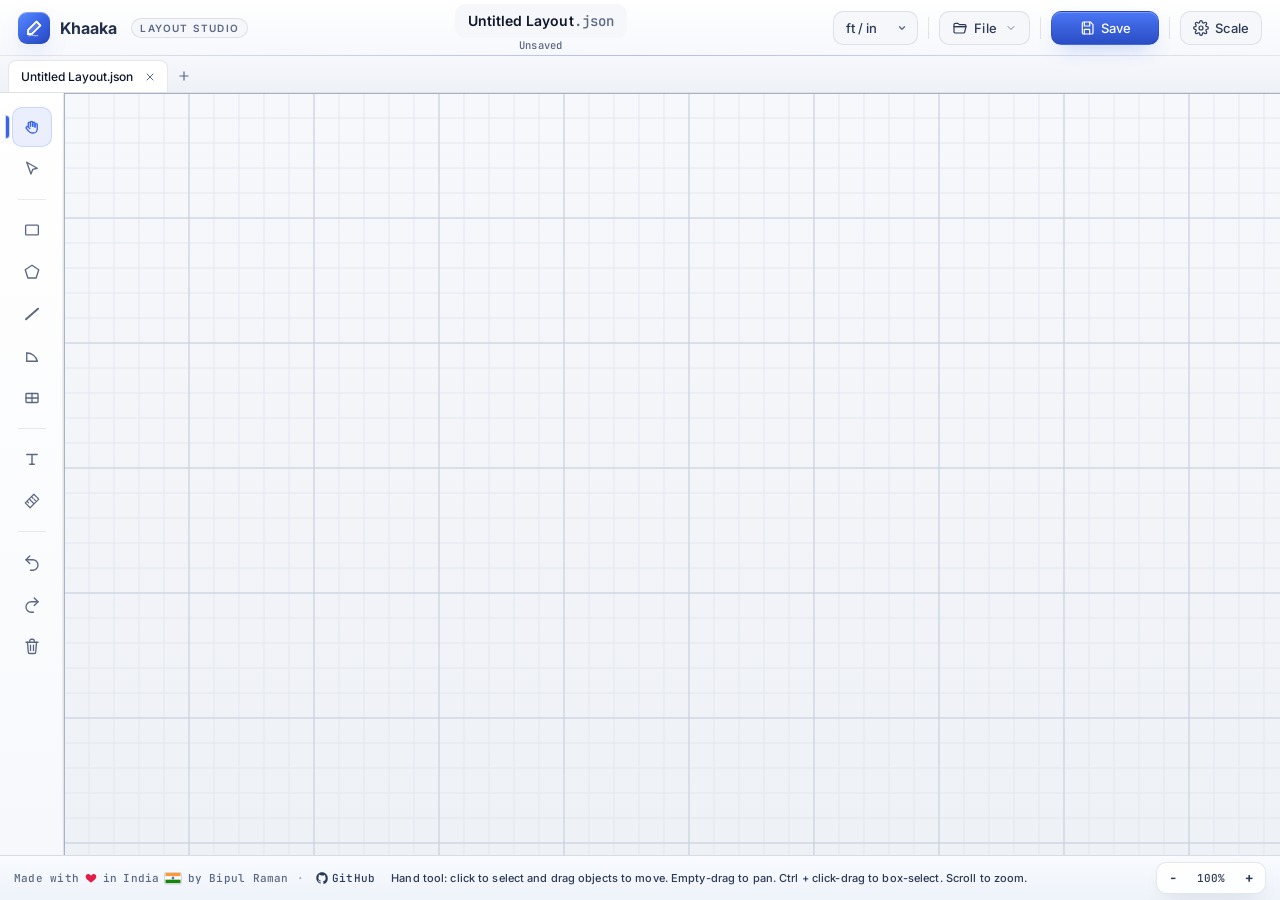
<file: index.html>
<!doctype html> <html lang="en"> <head> <meta charset="UTF-8"> <meta name="viewport" content="width=device-width,initial-scale=1"> <title>Khaaka — Layout Studio</title> <link rel="icon" type="image/svg+xml" href="favicon.svg"> <link rel="mask-icon" href="favicon.svg" color="#0f3a5b"> <meta name="theme-color" content="#0f3a5b"> <link rel="preconnect" href="https://fonts.googleapis.com"> <link rel="preconnect" href="https://fonts.gstatic.com" crossorigin> <link href="https://fonts.googleapis.com/css2?family=Inter:wght@400;500;600;700&family=JetBrains+Mono:wght@400;500&display=swap" rel="stylesheet"> <link rel="stylesheet" href="styles.css?v=e71cd0e"> </head> <body> <svg width="0" height="0" style="position:absolute" aria-hidden="true"> <defs> <symbol id="i-logo" viewBox="0 0 24 24" fill="none" stroke="currentColor" stroke-width="1.8" stroke-linecap="round" stroke-linejoin="round"> <path d="M14.5 4.5l5 5L9 20l-5.5.5L4 15z" fill="currentColor" fill-opacity="0.18"/> <path d="M14.5 4.5l5 5"/> <path d="M14.5 4.5L4 15l-.5 5.5L9 20 19.5 9.5z"/> <path d="M3.5 20.5L9 20" stroke-opacity="0.65"/> <path d="M5 22.5c2-1 4-1 6-0.5s4 0.5 6 0" stroke-opacity="0.55" stroke-dasharray="0.5 1.6"/> </symbol> <symbol id="i-cursor" viewBox="0 0 24 24" fill="none" stroke="currentColor" stroke-width="1.8" stroke-linecap="round" stroke-linejoin="round"><path d="M5 3l14 8-6 1.6-2.4 6L5 3z"/></symbol> <symbol id="i-hand" viewBox="0 0 24 24" fill="none" stroke="currentColor" stroke-width="1.8" stroke-linecap="round" stroke-linejoin="round"><path d="M7 11V7a1.5 1.5 0 0 1 3 0v4"/><path d="M10 11V6a1.5 1.5 0 0 1 3 0v5"/><path d="M13 11V7a1.5 1.5 0 0 1 3 0v5"/><path d="M16 12V9a1.5 1.5 0 0 1 3 0v5.5a5.5 5.5 0 0 1-5.5 5.5h-1.2a6 6 0 0 1-4.6-2.1L4.5 14a1.6 1.6 0 0 1 2.3-2.2L9 14"/></symbol> <symbol id="i-room" viewBox="0 0 24 24" fill="none" stroke="currentColor" stroke-width="1.8" stroke-linecap="round" stroke-linejoin="round"><rect x="3.5" y="5.5" width="17" height="13" rx="1.2"/></symbol> <symbol id="i-polygon" viewBox="0 0 24 24" fill="none" stroke="currentColor" stroke-width="1.8" stroke-linecap="round" stroke-linejoin="round"><path d="M12 3l9 6-3.5 11h-11L3 9z"/></symbol> <symbol id="i-wall" viewBox="0 0 24 24" fill="none" stroke="currentColor" stroke-width="2.6" stroke-linecap="round"><path d="M4 19L20 5"/></symbol> <symbol id="i-door" viewBox="0 0 24 24" fill="none" stroke="currentColor" stroke-width="1.8" stroke-linecap="round" stroke-linejoin="round"><path d="M5 19h14"/><path d="M5 19V8"/><path d="M5 8a14 14 0 0 1 14 11"/></symbol> <symbol id="i-window" viewBox="0 0 24 24" fill="none" stroke="currentColor" stroke-width="1.8" stroke-linecap="round" stroke-linejoin="round"><rect x="4" y="6" width="16" height="12" rx="1"/><path d="M12 6v12M4 12h16"/></symbol> <symbol id="i-text" viewBox="0 0 24 24" fill="none" stroke="currentColor" stroke-width="1.9" stroke-linecap="round" stroke-linejoin="round"><path d="M5 6h14M12 6v13M9 19h6"/></symbol> <symbol id="i-ruler" viewBox="0 0 24 24" fill="none" stroke="currentColor" stroke-width="1.6" stroke-linecap="round" stroke-linejoin="round"><path d="M3 14.5L14.5 3 21 9.5 9.5 21 3 14.5z"/><path d="M6 13l1.5 1.5M9 10l2 2M12 7l1.5 1.5M15 10l1.5 1.5M12 13l2 2"/></symbol> <symbol id="i-undo" viewBox="0 0 24 24" fill="none" stroke="currentColor" stroke-width="1.8" stroke-linecap="round" stroke-linejoin="round"><path d="M9 14L4 9l5-5"/><path d="M4 9h9a7 7 0 1 1 0 14h-3"/></symbol> <symbol id="i-redo" viewBox="0 0 24 24" fill="none" stroke="currentColor" stroke-width="1.8" stroke-linecap="round" stroke-linejoin="round"><path d="M15 14l5-5-5-5"/><path d="M20 9h-9a7 7 0 1 0 0 14h3"/></symbol> <symbol id="i-trash" viewBox="0 0 24 24" fill="none" stroke="currentColor" stroke-width="1.8" stroke-linecap="round" stroke-linejoin="round"><path d="M4 7h16M9 7V5a2 2 0 0 1 2-2h2a2 2 0 0 1 2 2v2"/><path d="M6 7l1 13a2 2 0 0 0 2 2h6a2 2 0 0 0 2-2l1-13"/><path d="M10 11v7M14 11v7"/></symbol> <symbol id="i-zoom-in" viewBox="0 0 24 24" fill="none" stroke="currentColor" stroke-width="1.8" stroke-linecap="round" stroke-linejoin="round"><circle cx="11" cy="11" r="6.5"/><path d="M11 8v6M8 11h6M20 20l-4.3-4.3"/></symbol> <symbol id="i-zoom-out" viewBox="0 0 24 24" fill="none" stroke="currentColor" stroke-width="1.8" stroke-linecap="round" stroke-linejoin="round"><circle cx="11" cy="11" r="6.5"/><path d="M8 11h6M20 20l-4.3-4.3"/></symbol> <symbol id="i-frame" viewBox="0 0 24 24" fill="none" stroke="currentColor" stroke-width="1.8" stroke-linecap="round" stroke-linejoin="round"><path d="M4 8V5a1 1 0 0 1 1-1h3M4 16v3a1 1 0 0 0 1 1h3M20 8V5a1 1 0 0 0-1-1h-3M20 16v3a1 1 0 0 1-1 1h-3"/></symbol> <symbol id="i-gear" viewBox="0 0 24 24" fill="none" stroke="currentColor" stroke-width="1.8" stroke-linecap="round" stroke-linejoin="round"><circle cx="12" cy="12" r="3"/><path d="M19.4 15a1.7 1.7 0 0 0 .3 1.8l.1.1a2 2 0 1 1-2.8 2.8l-.1-.1a1.7 1.7 0 0 0-1.8-.3 1.7 1.7 0 0 0-1 1.5V21a2 2 0 1 1-4 0v-.1a1.7 1.7 0 0 0-1.1-1.6 1.7 1.7 0 0 0-1.8.3l-.1.1a2 2 0 1 1-2.8-2.8l.1-.1a1.7 1.7 0 0 0 .3-1.8 1.7 1.7 0 0 0-1.5-1H3a2 2 0 1 1 0-4h.1a1.7 1.7 0 0 0 1.6-1.1 1.7 1.7 0 0 0-.3-1.8l-.1-.1a2 2 0 1 1 2.8-2.8l.1.1a1.7 1.7 0 0 0 1.8.3h0a1.7 1.7 0 0 0 1-1.5V3a2 2 0 1 1 4 0v.1a1.7 1.7 0 0 0 1 1.5 1.7 1.7 0 0 0 1.8-.3l.1-.1a2 2 0 1 1 2.8 2.8l-.1.1a1.7 1.7 0 0 0-.3 1.8v0a1.7 1.7 0 0 0 1.5 1H21a2 2 0 1 1 0 4h-.1a1.7 1.7 0 0 0-1.5 1z"/></symbol> <symbol id="i-plus" viewBox="0 0 24 24" fill="none" stroke="currentColor" stroke-width="2" stroke-linecap="round"><path d="M12 5v14M5 12h14"/></symbol> <symbol id="i-heart" viewBox="0 0 24 24" fill="currentColor" stroke="none"><path d="M12 21s-6.7-4.35-9.4-8.1C.3 9.8 1.04 5.9 4.5 4.5 6.73 3.6 8.8 4.2 10.2 5.7L12 7.7l1.8-2c1.4-1.5 3.47-2.1 5.7-1.2 3.46 1.4 4.2 5.3 1.9 8.4C18.7 16.65 12 21 12 21z"/></symbol> <symbol id="i-github" viewBox="0 0 24 24" fill="currentColor" stroke="none"><path d="M12 .5C5.65.5.5 5.65.5 12c0 5.08 3.29 9.39 7.86 10.9.57.1.78-.25.78-.56 0-.27-.01-1.16-.02-2.11-3.2.7-3.88-1.36-3.88-1.36-.52-1.33-1.28-1.68-1.28-1.68-1.05-.72.08-.71.08-.71 1.16.08 1.77 1.19 1.77 1.19 1.03 1.76 2.7 1.25 3.36.96.1-.75.4-1.25.72-1.53-2.55-.29-5.23-1.28-5.23-5.68 0-1.25.45-2.27 1.18-3.07-.12-.29-.51-1.46.11-3.05 0 0 .96-.31 3.14 1.17A10.9 10.9 0 0 1 12 6.9c.98 0 1.97.13 2.9.4 2.18-1.48 3.14-1.17 3.14-1.17.62 1.59.23 2.76.11 3.05.74.8 1.18 1.82 1.18 3.07 0 4.41-2.69 5.38-5.25 5.67.41.36.78 1.07.78 2.16 0 1.56-.01 2.81-.01 3.19 0 .31.2.67.79.55A11.5 11.5 0 0 0 23.5 12C23.5 5.65 18.35.5 12 .5z"/></symbol> <symbol id="i-save" viewBox="0 0 24 24" fill="none" stroke="currentColor" stroke-width="1.8" stroke-linecap="round" stroke-linejoin="round"><path d="M5 5a2 2 0 0 1 2-2h10l4 4v12a2 2 0 0 1-2 2H7a2 2 0 0 1-2-2V5z"/><path d="M8 3v6h8V3M8 21v-7h8v7"/></symbol> <symbol id="i-export" viewBox="0 0 24 24" fill="none" stroke="currentColor" stroke-width="1.8" stroke-linecap="round" stroke-linejoin="round"><path d="M4 14v3a2 2 0 0 0 2 2h12a2 2 0 0 0 2-2v-3"/><path d="M12 16V4M7 9l5-5 5 5"/></symbol> <symbol id="i-import" viewBox="0 0 24 24" fill="none" stroke="currentColor" stroke-width="1.8" stroke-linecap="round" stroke-linejoin="round"><path d="M4 14v3a2 2 0 0 0 2 2h12a2 2 0 0 0 2-2v-3"/><path d="M12 4v12M7 11l5 5 5-5"/></symbol> <symbol id="i-folder-open" viewBox="0 0 24 24" fill="none" stroke="currentColor" stroke-width="1.8" stroke-linecap="round" stroke-linejoin="round"><path d="M3 7a2 2 0 0 1 2-2h4l2 2h8a2 2 0 0 1 2 2v1H3z"/><path d="M3 10h18l-2 8a2 2 0 0 1-2 1.5H5a2 2 0 0 1-2-1.5z"/></symbol> <symbol id="i-save-as" viewBox="0 0 24 24" fill="none" stroke="currentColor" stroke-width="1.8" stroke-linecap="round" stroke-linejoin="round"><path d="M5 5a2 2 0 0 1 2-2h8l4 4v6"/><path d="M8 3v6h7"/><path d="M14 17h7M17.5 13.5L21 17l-3.5 3.5"/></symbol> <symbol id="i-image" viewBox="0 0 24 24" fill="none" stroke="currentColor" stroke-width="1.8" stroke-linecap="round" stroke-linejoin="round"><rect x="3" y="4" width="18" height="16" rx="2"/><circle cx="9" cy="10" r="1.6"/><path d="M3 17l5-4 5 4 3-2 5 4"/></symbol> <symbol id="i-json" viewBox="0 0 24 24" fill="none" stroke="currentColor" stroke-width="1.6" stroke-linecap="round" stroke-linejoin="round"><path d="M9 4H6a2 2 0 0 0-2 2v3M9 20H6a2 2 0 0 1-2-2v-3M15 4h3a2 2 0 0 1 2 2v3M15 20h3a2 2 0 0 0 2-2v-3"/></symbol> <symbol id="i-chevron" viewBox="0 0 24 24" fill="none" stroke="currentColor" stroke-width="1.8" stroke-linecap="round" stroke-linejoin="round"><path d="M6 9l6 6 6-6"/></symbol> <symbol id="i-cat-all" viewBox="0 0 24 24" fill="none" stroke="currentColor" stroke-width="1.6" stroke-linecap="round" stroke-linejoin="round"><rect x="4" y="4" width="7" height="7" rx="1"/><rect x="13" y="4" width="7" height="7" rx="1"/><rect x="4" y="13" width="7" height="7" rx="1"/><rect x="13" y="13" width="7" height="7" rx="1"/></symbol> <symbol id="i-cat-room" viewBox="0 0 24 24" fill="none" stroke="currentColor" stroke-width="1.6" stroke-linecap="round" stroke-linejoin="round"><rect x="3.5" y="5.5" width="17" height="13" rx="1.2"/></symbol> <symbol id="i-cat-polygon" viewBox="0 0 24 24" fill="none" stroke="currentColor" stroke-width="1.6" stroke-linecap="round" stroke-linejoin="round"><path d="M12 3l9 6-3.5 11h-11L3 9z"/></symbol> <symbol id="i-cat-wall" viewBox="0 0 24 24" fill="none" stroke="currentColor" stroke-width="2.4" stroke-linecap="round"><path d="M4 19L20 5"/></symbol> <symbol id="i-cat-door" viewBox="0 0 24 24" fill="none" stroke="currentColor" stroke-width="1.6" stroke-linecap="round" stroke-linejoin="round"><path d="M5 19h14M5 19V8M5 8a14 14 0 0 1 14 11"/></symbol> <symbol id="i-cat-window" viewBox="0 0 24 24" fill="none" stroke="currentColor" stroke-width="1.6" stroke-linecap="round" stroke-linejoin="round"><rect x="4" y="6" width="16" height="12" rx="1"/><path d="M12 6v12M4 12h16"/></symbol> <symbol id="i-cat-text" viewBox="0 0 24 24" fill="none" stroke="currentColor" stroke-width="1.7" stroke-linecap="round" stroke-linejoin="round"><path d="M5 6h14M12 6v13M9 19h6"/></symbol> <symbol id="i-cat-measure" viewBox="0 0 24 24" fill="none" stroke="currentColor" stroke-width="1.6" stroke-linecap="round" stroke-linejoin="round"><path d="M3 12h18M5 9v6M19 9v6"/></symbol> <symbol id="i-grip" viewBox="0 0 24 24" fill="currentColor"><circle cx="9" cy="6" r="1.4"/><circle cx="15" cy="6" r="1.4"/><circle cx="9" cy="12" r="1.4"/><circle cx="15" cy="12" r="1.4"/><circle cx="9" cy="18" r="1.4"/><circle cx="15" cy="18" r="1.4"/></symbol> <symbol id="i-lock" viewBox="0 0 24 24" fill="none" stroke="currentColor" stroke-width="1.7" stroke-linecap="round" stroke-linejoin="round"><rect x="5" y="11" width="14" height="10" rx="2"/><path d="M8 11V8a4 4 0 1 1 8 0v3"/></symbol> <symbol id="i-unlock" viewBox="0 0 24 24" fill="none" stroke="currentColor" stroke-width="1.7" stroke-linecap="round" stroke-linejoin="round"><rect x="5" y="11" width="14" height="10" rx="2"/><path d="M8 11V8a4 4 0 0 1 7.5-2"/></symbol> <symbol id="i-x" viewBox="0 0 24 24" fill="none" stroke="currentColor" stroke-width="2" stroke-linecap="round"><path d="M6 6l12 12M18 6L6 18"/></symbol> </defs> </svg> <header class="topbar"> <div class="brand"> <span class="logo"><svg class="ic"><use href="#i-logo"/></svg></span> <span class="brand-name">Khaaka</span> <small class="brand-tag">Layout Studio</small> </div> <div class="project-name" title="Project name (used as the file name when saving)"> <div class="title-row"> <input id="project-name" maxlength="80" placeholder="Untitled Layout" autocomplete="off" spellcheck="false"> <span class="ext-suffix" id="ext-suffix" aria-hidden="true">.json</span> </div> <span class="file-name" id="file-name" aria-live="polite" title="Current file">Unsaved</span> </div> <div class="topbar-actions"> <label class="units-select" title="Display units"> <span class="sr-only">Units</span> <select id="opt-units" aria-label="Display units"> <option value="ft" selected="selected">ft / in</option> <option value="m">m / cm</option> </select> </label> <span class="sep"></span> <div class="dropdown" id="file-dropdown"> <button class="ghost dropdown-trigger" id="btn-file" type="button" title="Open / Save to a file on your computer" aria-haspopup="true" aria-expanded="false"> <svg class="ic"><use href="#i-folder-open"/></svg><span>File</span> <svg class="ic ic-chevron"><use href="#i-chevron"/></svg> </button> <div class="dropdown-panel dropdown-menu" id="file-panel" hidden role="menu" aria-label="File"> <button type="button" class="dropdown-item" id="btn-open-file" role="menuitem"> <svg class="ic"><use href="#i-import"/></svg> <span class="dd-label">Open File…</span> <span class="kbd-hint">Ctrl+O</span> </button> <button type="button" class="dropdown-item" id="btn-save-file" role="menuitem"> <svg class="ic"><use href="#i-save"/></svg> <span class="dd-label">Save File</span> <span class="kbd-hint">Ctrl+S</span> </button> <button type="button" class="dropdown-item" id="btn-save-as-file" role="menuitem"> <svg class="ic"><use href="#i-save-as"/></svg> <span class="dd-label">Save File As…</span> <span class="kbd-hint">Ctrl+Shift+S</span> </button> <div class="dropdown-divider" role="separator"></div> <button type="button" class="dropdown-item" id="btn-export-png" role="menuitem"> <svg class="ic"><use href="#i-image"/></svg> <span class="dd-label">Export as Image…</span> </button> </div> </div> <span class="sep"></span> <input type="file" id="file-open-fallback" accept=".json,application/json" hidden> <button class="primary" id="btn-save" type="button" title="Save to file (Ctrl+S)"> <svg class="ic"><use href="#i-save"/></svg><span>Save</span> </button> <span class="sep"></span> <div class="dropdown" id="settings-dropdown"> <button class="ghost" id="btn-settings" type="button" title="Scale & canvas settings" aria-haspopup="true" aria-expanded="false"> <svg class="ic"><use href="#i-gear"/></svg><span>Scale</span> </button> <div class="dropdown-panel" id="settings-panel" hidden role="dialog" aria-label="Scale & canvas settings"> <div class="dropdown-section">Display</div> <div class="toggle-stack"> <label class="row"><input type="checkbox" id="opt-grid" checked="checked"><span>Show grid</span></label> <label class="row"><input type="checkbox" id="opt-snap" checked="checked"><span>Snap to grid</span></label> <label class="row"><input type="checkbox" id="opt-dims" checked="checked"><span>Show dimensions</span></label> </div> <div class="dropdown-section">Scale</div> <div class="grid2"> <label><span id="opt-grid-size-label">Box size</span> <select id="opt-grid-size"></select> </label> <label>Render scale <select id="opt-box-px"> <option value="25" selected="selected">25 px</option> <option value="50">50 px</option> <option value="75">75 px</option> <option value="100">100 px</option> <option value="150">150 px</option> </select> </label> </div> </div> </div> </div> </header> <nav class="tab-strip" id="tab-strip" role="tablist" aria-label="Open files"> <div class="tab-list" id="tab-list"></div> <button class="tab-add" id="tab-add" type="button" title="New tab (Ctrl+T)" aria-label="New tab"> <svg class="ic"><use href="#i-plus"/></svg> </button> </nav> <main class="workspace"> <aside class="toolbar" aria-label="Tools"> <div class="tool-group"> <button class="tool active" data-tool="select" title="Hand / Pan (H)"> <svg class="ic"><use href="#i-hand"/></svg> </button> <button class="tool" data-tool="marquee" title="Mouse Free Select (V)"> <svg class="ic"><use href="#i-cursor"/></svg> </button> </div> <div class="tool-divider"></div> <div class="tool-group"> <button class="tool" data-tool="room" title="Room (R)"><svg class="ic"><use href="#i-room"/></svg></button> <button class="tool" data-tool="polygon" title="Polygon (P) — click to drop vertices, double-click or Enter to finish"><svg class="ic"><use href="#i-polygon"/></svg></button> <button class="tool" data-tool="wall" title="Wall (W)"><svg class="ic"><use href="#i-wall"/></svg></button> <button class="tool" data-tool="door" title="Door (D)"><svg class="ic"><use href="#i-door"/></svg></button> <button class="tool" data-tool="window" title="Window (N)"><svg class="ic"><use href="#i-window"/></svg></button> </div> <div class="tool-divider"></div> <div class="tool-group"> <button class="tool" data-tool="text" title="Text (T)"><svg class="ic"><use href="#i-text"/></svg></button> <button class="tool" data-tool="measure" title="Measure (M)"><svg class="ic"><use href="#i-ruler"/></svg></button> </div> <div class="tool-divider"></div> <div class="tool-group"> <button id="btn-undo" title="Undo (Ctrl+Z)"><svg class="ic"><use href="#i-undo"/></svg></button> <button id="btn-redo" title="Redo (Ctrl+Y)"><svg class="ic"><use href="#i-redo"/></svg></button> <button id="btn-delete" title="Delete (Del)" class="danger"><svg class="ic"><use href="#i-trash"/></svg></button> </div> <div class="tool-spacer"></div> </aside> <section class="canvas-wrap"> <canvas id="canvas"></canvas> <div class="hint" id="hint" hidden>Pick a tool and start drawing. Hand tool pans by default, and Ctrl + click-drag selects. Mouse tool does free select. Wheel to zoom, middle-drag to pan. Right-click switches to Hand / Pan.</div> <div class="toast" id="toast" hidden></div> </section> <aside class="properties" id="properties"> <div class="properties-scroll"> <section class="card collapsible layers-section" id="layers-card" data-card="layers"> <button class="card-head" type="button" aria-expanded="true"> <span class="card-title">Layers</span> <span class="card-toggle" aria-hidden="true"></span> </button> <div class="card-body layers-body"> <div id="layer-tabs" class="layer-tabs" role="tablist"></div> <ul id="layer-list" class="layer-list"></ul> </div> </section> </div> </aside> </main> <footer class="footbar" aria-label="Footer status"> <div class="footbar-left" aria-label="Credits"> <span>Made with</span> <svg class="ic-heart" aria-hidden="true"><use href="#i-heart"/></svg> <span>in</span> <span class="country-wrap"> <span>India</span> <svg class="flag-in" viewBox="0 0 18 12" aria-label="India flag" role="img"> <rect x="0" y="0" width="18" height="4" fill="#ff9933"></rect> <rect x="0" y="4" width="18" height="4" fill="#ffffff"></rect> <rect x="0" y="8" width="18" height="4" fill="#128807"></rect> <circle cx="9" cy="6" r="1.3" fill="none" stroke="#1a3c8f" stroke-width="0.45"></circle> <circle cx="9" cy="6" r="0.16" fill="#1a3c8f"></circle> <g stroke="#1a3c8f" stroke-width="0.22" stroke-linecap="round"> <line x1="9" y1="6" x2="9" y2="4.75"></line> <line x1="9" y1="6" x2="9.625" y2="4.915"></line> <line x1="9" y1="6" x2="10.085" y2="5.375"></line> <line x1="9" y1="6" x2="10.25" y2="6"></line> <line x1="9" y1="6" x2="10.085" y2="6.625"></line> <line x1="9" y1="6" x2="9.625" y2="7.085"></line> <line x1="9" y1="6" x2="9" y2="7.25"></line> <line x1="9" y1="6" x2="8.375" y2="7.085"></line> <line x1="9" y1="6" x2="7.915" y2="6.625"></line> <line x1="9" y1="6" x2="7.75" y2="6"></line> <line x1="9" y1="6" x2="7.915" y2="5.375"></line> <line x1="9" y1="6" x2="8.375" y2="4.915"></line> </g> </svg> </span> <span>by Bipul Raman</span> <span class="dot-sep" aria-hidden="true">·</span> <a class="github-link" href="https://github.com/BipulRaman/Khaaka" target="_blank" rel="noopener noreferrer" aria-label="Open Khaaka on GitHub"> <svg class="ic-gh" aria-hidden="true"><use href="#i-github"/></svg> <span>GitHub</span> </a> </div> <div class="footbar-status" id="status-msg" aria-live="polite"></div> <div class="zoom-bar" id="status" role="group" aria-label="Zoom and area status"> <span class="sel-area" id="sel-area" title="Area of selected rooms"></span> <span class="total-area" id="total-area" title="Total area of all rooms"></span> <button type="button" id="btn-zoom-out-bar" class="zoom-btn" title="Zoom Out (−)" aria-label="Zoom out">−</button> <button type="button" id="btn-zoom-reset-bar" class="zoom-pct" title="Reset View (0)" aria-label="Reset view">100%</button> <button type="button" id="btn-zoom-in-bar" class="zoom-btn" title="Zoom In (+)" aria-label="Zoom in">+</button> </div> </footer> <div id="context-menu" class="ctx-menu" hidden role="menu" aria-hidden="true"></div> <div id="tooltip" class="tip" hidden role="tooltip" aria-hidden="true"></div> <div id="modal-backdrop" class="modal-backdrop" hidden aria-hidden="true"> <div class="modal" role="dialog" aria-modal="true" aria-labelledby="modal-title"> <h2 id="modal-title" class="modal-title"></h2> <p id="modal-message" class="modal-message"></p> <input id="modal-input" class="modal-input" hidden> <div class="modal-actions"> <button type="button" id="modal-cancel" class="modal-btn modal-btn-ghost"></button> <button type="button" id="modal-ok" class="modal-btn modal-btn-primary"></button> </div> </div> </div> <script src="app.js?v=e71cd0e"></script> </body> </html>
</file>
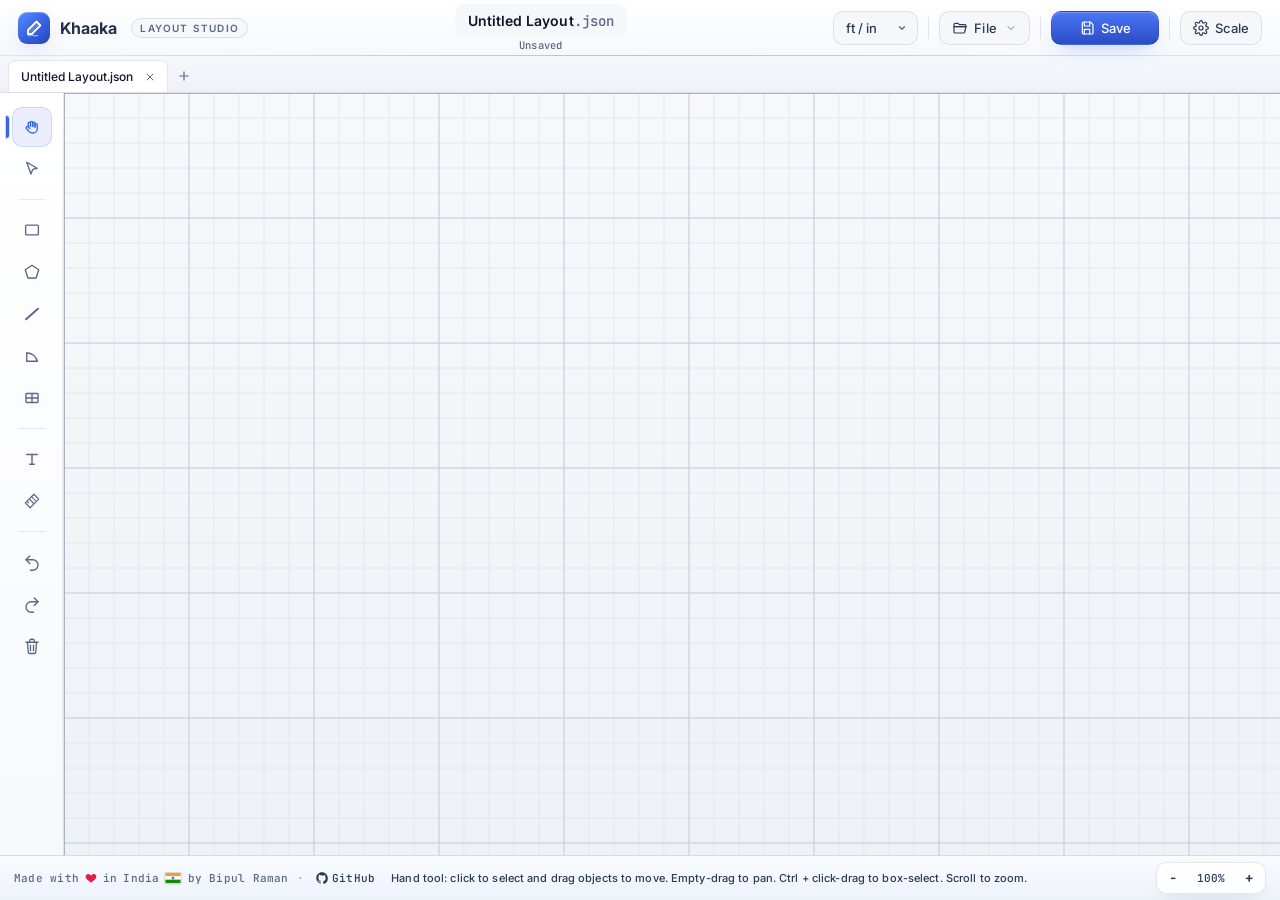
<file: app/index.html>
<!DOCTYPE html>
<html lang="en">
<head>
  <meta charset="UTF-8" />
  <meta name="viewport" content="width=device-width, initial-scale=1.0" />
  <title>Khaaka — Layout Studio</title>
  <link rel="icon" type="image/svg+xml" href="favicon.svg" />
  <link rel="mask-icon" href="favicon.svg" color="#0f3a5b" />
  <meta name="theme-color" content="#0f3a5b" />
  <link rel="preconnect" href="https://fonts.googleapis.com" />
  <link rel="preconnect" href="https://fonts.gstatic.com" crossorigin />
  <link
    href="https://fonts.googleapis.com/css2?family=Inter:wght@400;500;600;700&family=JetBrains+Mono:wght@400;500&display=swap"
    rel="stylesheet"
  />
  <link rel="stylesheet" href="styles.css" />
</head>
<body>
  <!-- ======================== Inline icon library ======================== -->
  <svg width="0" height="0" style="position:absolute" aria-hidden="true">
    <defs>
      <symbol id="i-logo" viewBox="0 0 24 24" fill="none" stroke="currentColor" stroke-width="1.8" stroke-linecap="round" stroke-linejoin="round">
        <!-- Pencil tip + body, drawn diagonally -->
        <path d="M14.5 4.5l5 5L9 20l-5.5.5L4 15z" fill="currentColor" fill-opacity="0.18"/>
        <path d="M14.5 4.5l5 5"/>
        <path d="M14.5 4.5L4 15l-.5 5.5L9 20 19.5 9.5z"/>
        <!-- Pencil tip highlight -->
        <path d="M3.5 20.5L9 20" stroke-opacity="0.65"/>
        <!-- Sketch underline stroke being drawn -->
        <path d="M5 22.5c2-1 4-1 6-0.5s4 0.5 6 0" stroke-opacity="0.55" stroke-dasharray="0.5 1.6"/>
      </symbol>

      <!-- Tools -->
      <symbol id="i-cursor" viewBox="0 0 24 24" fill="none" stroke="currentColor" stroke-width="1.8" stroke-linecap="round" stroke-linejoin="round"><path d="M5 3l14 8-6 1.6-2.4 6L5 3z"/></symbol>
      <symbol id="i-hand" viewBox="0 0 24 24" fill="none" stroke="currentColor" stroke-width="1.8" stroke-linecap="round" stroke-linejoin="round"><path d="M7 11V7a1.5 1.5 0 0 1 3 0v4"/><path d="M10 11V6a1.5 1.5 0 0 1 3 0v5"/><path d="M13 11V7a1.5 1.5 0 0 1 3 0v5"/><path d="M16 12V9a1.5 1.5 0 0 1 3 0v5.5a5.5 5.5 0 0 1-5.5 5.5h-1.2a6 6 0 0 1-4.6-2.1L4.5 14a1.6 1.6 0 0 1 2.3-2.2L9 14"/></symbol>
      <symbol id="i-room"   viewBox="0 0 24 24" fill="none" stroke="currentColor" stroke-width="1.8" stroke-linecap="round" stroke-linejoin="round"><rect x="3.5" y="5.5" width="17" height="13" rx="1.2"/></symbol>
      <symbol id="i-polygon" viewBox="0 0 24 24" fill="none" stroke="currentColor" stroke-width="1.8" stroke-linecap="round" stroke-linejoin="round"><path d="M12 3l9 6-3.5 11h-11L3 9z"/></symbol>
      <symbol id="i-wall"   viewBox="0 0 24 24" fill="none" stroke="currentColor" stroke-width="2.6" stroke-linecap="round"><path d="M4 19L20 5"/></symbol>
      <symbol id="i-door"   viewBox="0 0 24 24" fill="none" stroke="currentColor" stroke-width="1.8" stroke-linecap="round" stroke-linejoin="round"><path d="M5 19h14"/><path d="M5 19V8"/><path d="M5 8a14 14 0 0 1 14 11"/></symbol>
      <symbol id="i-window" viewBox="0 0 24 24" fill="none" stroke="currentColor" stroke-width="1.8" stroke-linecap="round" stroke-linejoin="round"><rect x="4" y="6" width="16" height="12" rx="1"/><path d="M12 6v12M4 12h16"/></symbol>
      <symbol id="i-text"   viewBox="0 0 24 24" fill="none" stroke="currentColor" stroke-width="1.9" stroke-linecap="round" stroke-linejoin="round"><path d="M5 6h14M12 6v13M9 19h6"/></symbol>
      <symbol id="i-ruler"  viewBox="0 0 24 24" fill="none" stroke="currentColor" stroke-width="1.6" stroke-linecap="round" stroke-linejoin="round"><path d="M3 14.5L14.5 3 21 9.5 9.5 21 3 14.5z"/><path d="M6 13l1.5 1.5M9 10l2 2M12 7l1.5 1.5M15 10l1.5 1.5M12 13l2 2"/></symbol>

      <!-- Editing -->
      <symbol id="i-undo"   viewBox="0 0 24 24" fill="none" stroke="currentColor" stroke-width="1.8" stroke-linecap="round" stroke-linejoin="round"><path d="M9 14L4 9l5-5"/><path d="M4 9h9a7 7 0 1 1 0 14h-3"/></symbol>
      <symbol id="i-redo"   viewBox="0 0 24 24" fill="none" stroke="currentColor" stroke-width="1.8" stroke-linecap="round" stroke-linejoin="round"><path d="M15 14l5-5-5-5"/><path d="M20 9h-9a7 7 0 1 0 0 14h3"/></symbol>
      <symbol id="i-trash"  viewBox="0 0 24 24" fill="none" stroke="currentColor" stroke-width="1.8" stroke-linecap="round" stroke-linejoin="round"><path d="M4 7h16M9 7V5a2 2 0 0 1 2-2h2a2 2 0 0 1 2 2v2"/><path d="M6 7l1 13a2 2 0 0 0 2 2h6a2 2 0 0 0 2-2l1-13"/><path d="M10 11v7M14 11v7"/></symbol>

      <!-- View -->
      <symbol id="i-zoom-in"  viewBox="0 0 24 24" fill="none" stroke="currentColor" stroke-width="1.8" stroke-linecap="round" stroke-linejoin="round"><circle cx="11" cy="11" r="6.5"/><path d="M11 8v6M8 11h6M20 20l-4.3-4.3"/></symbol>
      <symbol id="i-zoom-out" viewBox="0 0 24 24" fill="none" stroke="currentColor" stroke-width="1.8" stroke-linecap="round" stroke-linejoin="round"><circle cx="11" cy="11" r="6.5"/><path d="M8 11h6M20 20l-4.3-4.3"/></symbol>
      <symbol id="i-frame"    viewBox="0 0 24 24" fill="none" stroke="currentColor" stroke-width="1.8" stroke-linecap="round" stroke-linejoin="round"><path d="M4 8V5a1 1 0 0 1 1-1h3M4 16v3a1 1 0 0 0 1 1h3M20 8V5a1 1 0 0 0-1-1h-3M20 16v3a1 1 0 0 1-1 1h-3"/></symbol>
      <symbol id="i-gear"     viewBox="0 0 24 24" fill="none" stroke="currentColor" stroke-width="1.8" stroke-linecap="round" stroke-linejoin="round"><circle cx="12" cy="12" r="3"/><path d="M19.4 15a1.7 1.7 0 0 0 .3 1.8l.1.1a2 2 0 1 1-2.8 2.8l-.1-.1a1.7 1.7 0 0 0-1.8-.3 1.7 1.7 0 0 0-1 1.5V21a2 2 0 1 1-4 0v-.1a1.7 1.7 0 0 0-1.1-1.6 1.7 1.7 0 0 0-1.8.3l-.1.1a2 2 0 1 1-2.8-2.8l.1-.1a1.7 1.7 0 0 0 .3-1.8 1.7 1.7 0 0 0-1.5-1H3a2 2 0 1 1 0-4h.1a1.7 1.7 0 0 0 1.6-1.1 1.7 1.7 0 0 0-.3-1.8l-.1-.1a2 2 0 1 1 2.8-2.8l.1.1a1.7 1.7 0 0 0 1.8.3h0a1.7 1.7 0 0 0 1-1.5V3a2 2 0 1 1 4 0v.1a1.7 1.7 0 0 0 1 1.5 1.7 1.7 0 0 0 1.8-.3l.1-.1a2 2 0 1 1 2.8 2.8l-.1.1a1.7 1.7 0 0 0-.3 1.8v0a1.7 1.7 0 0 0 1.5 1H21a2 2 0 1 1 0 4h-.1a1.7 1.7 0 0 0-1.5 1z"/></symbol>

      <!-- Topbar -->
      <symbol id="i-plus"    viewBox="0 0 24 24" fill="none" stroke="currentColor" stroke-width="2" stroke-linecap="round"><path d="M12 5v14M5 12h14"/></symbol>
      <symbol id="i-heart" viewBox="0 0 24 24" fill="currentColor" stroke="none"><path d="M12 21s-6.7-4.35-9.4-8.1C.3 9.8 1.04 5.9 4.5 4.5 6.73 3.6 8.8 4.2 10.2 5.7L12 7.7l1.8-2c1.4-1.5 3.47-2.1 5.7-1.2 3.46 1.4 4.2 5.3 1.9 8.4C18.7 16.65 12 21 12 21z"/></symbol>
      <symbol id="i-github" viewBox="0 0 24 24" fill="currentColor" stroke="none"><path d="M12 .5C5.65.5.5 5.65.5 12c0 5.08 3.29 9.39 7.86 10.9.57.1.78-.25.78-.56 0-.27-.01-1.16-.02-2.11-3.2.7-3.88-1.36-3.88-1.36-.52-1.33-1.28-1.68-1.28-1.68-1.05-.72.08-.71.08-.71 1.16.08 1.77 1.19 1.77 1.19 1.03 1.76 2.7 1.25 3.36.96.1-.75.4-1.25.72-1.53-2.55-.29-5.23-1.28-5.23-5.68 0-1.25.45-2.27 1.18-3.07-.12-.29-.51-1.46.11-3.05 0 0 .96-.31 3.14 1.17A10.9 10.9 0 0 1 12 6.9c.98 0 1.97.13 2.9.4 2.18-1.48 3.14-1.17 3.14-1.17.62 1.59.23 2.76.11 3.05.74.8 1.18 1.82 1.18 3.07 0 4.41-2.69 5.38-5.25 5.67.41.36.78 1.07.78 2.16 0 1.56-.01 2.81-.01 3.19 0 .31.2.67.79.55A11.5 11.5 0 0 0 23.5 12C23.5 5.65 18.35.5 12 .5z"/></symbol>
      <symbol id="i-save"    viewBox="0 0 24 24" fill="none" stroke="currentColor" stroke-width="1.8" stroke-linecap="round" stroke-linejoin="round"><path d="M5 5a2 2 0 0 1 2-2h10l4 4v12a2 2 0 0 1-2 2H7a2 2 0 0 1-2-2V5z"/><path d="M8 3v6h8V3M8 21v-7h8v7"/></symbol>
      <symbol id="i-export"  viewBox="0 0 24 24" fill="none" stroke="currentColor" stroke-width="1.8" stroke-linecap="round" stroke-linejoin="round"><path d="M4 14v3a2 2 0 0 0 2 2h12a2 2 0 0 0 2-2v-3"/><path d="M12 16V4M7 9l5-5 5 5"/></symbol>
      <symbol id="i-import"  viewBox="0 0 24 24" fill="none" stroke="currentColor" stroke-width="1.8" stroke-linecap="round" stroke-linejoin="round"><path d="M4 14v3a2 2 0 0 0 2 2h12a2 2 0 0 0 2-2v-3"/><path d="M12 4v12M7 11l5 5 5-5"/></symbol>
      <symbol id="i-folder-open" viewBox="0 0 24 24" fill="none" stroke="currentColor" stroke-width="1.8" stroke-linecap="round" stroke-linejoin="round"><path d="M3 7a2 2 0 0 1 2-2h4l2 2h8a2 2 0 0 1 2 2v1H3z"/><path d="M3 10h18l-2 8a2 2 0 0 1-2 1.5H5a2 2 0 0 1-2-1.5z"/></symbol>
      <symbol id="i-save-as" viewBox="0 0 24 24" fill="none" stroke="currentColor" stroke-width="1.8" stroke-linecap="round" stroke-linejoin="round"><path d="M5 5a2 2 0 0 1 2-2h8l4 4v6"/><path d="M8 3v6h7"/><path d="M14 17h7M17.5 13.5L21 17l-3.5 3.5"/></symbol>
      <symbol id="i-image"   viewBox="0 0 24 24" fill="none" stroke="currentColor" stroke-width="1.8" stroke-linecap="round" stroke-linejoin="round"><rect x="3" y="4" width="18" height="16" rx="2"/><circle cx="9" cy="10" r="1.6"/><path d="M3 17l5-4 5 4 3-2 5 4"/></symbol>
      <symbol id="i-json"    viewBox="0 0 24 24" fill="none" stroke="currentColor" stroke-width="1.6" stroke-linecap="round" stroke-linejoin="round"><path d="M9 4H6a2 2 0 0 0-2 2v3M9 20H6a2 2 0 0 1-2-2v-3M15 4h3a2 2 0 0 1 2 2v3M15 20h3a2 2 0 0 0 2-2v-3"/></symbol>
      <symbol id="i-chevron" viewBox="0 0 24 24" fill="none" stroke="currentColor" stroke-width="1.8" stroke-linecap="round" stroke-linejoin="round"><path d="M6 9l6 6 6-6"/></symbol>

      <!-- Layers categories -->
      <symbol id="i-cat-all"     viewBox="0 0 24 24" fill="none" stroke="currentColor" stroke-width="1.6" stroke-linecap="round" stroke-linejoin="round"><rect x="4" y="4" width="7" height="7" rx="1"/><rect x="13" y="4" width="7" height="7" rx="1"/><rect x="4" y="13" width="7" height="7" rx="1"/><rect x="13" y="13" width="7" height="7" rx="1"/></symbol>
      <symbol id="i-cat-room"    viewBox="0 0 24 24" fill="none" stroke="currentColor" stroke-width="1.6" stroke-linecap="round" stroke-linejoin="round"><rect x="3.5" y="5.5" width="17" height="13" rx="1.2"/></symbol>
      <symbol id="i-cat-polygon" viewBox="0 0 24 24" fill="none" stroke="currentColor" stroke-width="1.6" stroke-linecap="round" stroke-linejoin="round"><path d="M12 3l9 6-3.5 11h-11L3 9z"/></symbol>
      <symbol id="i-cat-wall"    viewBox="0 0 24 24" fill="none" stroke="currentColor" stroke-width="2.4" stroke-linecap="round"><path d="M4 19L20 5"/></symbol>
      <symbol id="i-cat-door"    viewBox="0 0 24 24" fill="none" stroke="currentColor" stroke-width="1.6" stroke-linecap="round" stroke-linejoin="round"><path d="M5 19h14M5 19V8M5 8a14 14 0 0 1 14 11"/></symbol>
      <symbol id="i-cat-window"  viewBox="0 0 24 24" fill="none" stroke="currentColor" stroke-width="1.6" stroke-linecap="round" stroke-linejoin="round"><rect x="4" y="6" width="16" height="12" rx="1"/><path d="M12 6v12M4 12h16"/></symbol>
      <symbol id="i-cat-text"    viewBox="0 0 24 24" fill="none" stroke="currentColor" stroke-width="1.7" stroke-linecap="round" stroke-linejoin="round"><path d="M5 6h14M12 6v13M9 19h6"/></symbol>
      <symbol id="i-cat-measure" viewBox="0 0 24 24" fill="none" stroke="currentColor" stroke-width="1.6" stroke-linecap="round" stroke-linejoin="round"><path d="M3 12h18M5 9v6M19 9v6"/></symbol>

      <!-- Layer row -->
      <symbol id="i-grip"   viewBox="0 0 24 24" fill="currentColor"><circle cx="9" cy="6" r="1.4"/><circle cx="15" cy="6" r="1.4"/><circle cx="9" cy="12" r="1.4"/><circle cx="15" cy="12" r="1.4"/><circle cx="9" cy="18" r="1.4"/><circle cx="15" cy="18" r="1.4"/></symbol>
      <symbol id="i-lock"   viewBox="0 0 24 24" fill="none" stroke="currentColor" stroke-width="1.7" stroke-linecap="round" stroke-linejoin="round"><rect x="5" y="11" width="14" height="10" rx="2"/><path d="M8 11V8a4 4 0 1 1 8 0v3"/></symbol>
      <symbol id="i-unlock" viewBox="0 0 24 24" fill="none" stroke="currentColor" stroke-width="1.7" stroke-linecap="round" stroke-linejoin="round"><rect x="5" y="11" width="14" height="10" rx="2"/><path d="M8 11V8a4 4 0 0 1 7.5-2"/></symbol>
      <symbol id="i-x"      viewBox="0 0 24 24" fill="none" stroke="currentColor" stroke-width="2" stroke-linecap="round"><path d="M6 6l12 12M18 6L6 18"/></symbol>
    </defs>
  </svg>

  <!-- ============================== TOPBAR ============================== -->
  <header class="topbar">
    <div class="brand">
      <span class="logo"><svg class="ic"><use href="#i-logo"/></svg></span>
      <span class="brand-name">Khaaka</span>
      <small class="brand-tag">Layout Studio</small>
    </div>
    <div class="project-name" title="Project name (used as the file name when saving)">
      <div class="title-row">
        <input id="project-name" type="text" maxlength="80" placeholder="Untitled Layout" autocomplete="off" spellcheck="false" />
        <span class="ext-suffix" id="ext-suffix" aria-hidden="true">.json</span>
      </div>
      <span class="file-name" id="file-name" aria-live="polite" title="Current file">Unsaved</span>
    </div>
    <div class="topbar-actions">
      <label class="units-select" title="Display units">
        <span class="sr-only">Units</span>
        <select id="opt-units" aria-label="Display units">
          <option value="ft" selected>ft / in</option>
          <option value="m">m / cm</option>
        </select>
      </label>
      <span class="sep"></span>
      <div class="dropdown" id="file-dropdown">
        <button class="ghost dropdown-trigger" id="btn-file" type="button" title="Open / Save to a file on your computer" aria-haspopup="true" aria-expanded="false">
          <svg class="ic"><use href="#i-folder-open"/></svg><span>File</span>
          <svg class="ic ic-chevron"><use href="#i-chevron"/></svg>
        </button>
        <div class="dropdown-panel dropdown-menu" id="file-panel" hidden role="menu" aria-label="File">
          <button type="button" class="dropdown-item" id="btn-open-file" role="menuitem">
            <svg class="ic"><use href="#i-import"/></svg>
            <span class="dd-label">Open File…</span>
            <span class="kbd-hint">Ctrl+O</span>
          </button>
          <button type="button" class="dropdown-item" id="btn-save-file" role="menuitem">
            <svg class="ic"><use href="#i-save"/></svg>
            <span class="dd-label">Save File</span>
            <span class="kbd-hint">Ctrl+S</span>
          </button>
          <button type="button" class="dropdown-item" id="btn-save-as-file" role="menuitem">
            <svg class="ic"><use href="#i-save-as"/></svg>
            <span class="dd-label">Save File As…</span>
            <span class="kbd-hint">Ctrl+Shift+S</span>
          </button>
          <div class="dropdown-divider" role="separator"></div>
          <button type="button" class="dropdown-item" id="btn-export-png" role="menuitem">
            <svg class="ic"><use href="#i-image"/></svg>
            <span class="dd-label">Export as Image…</span>
          </button>
        </div>
      </div>
      <span class="sep"></span>
      <input type="file" id="file-open-fallback" accept=".json,application/json" hidden />
      <button class="primary" id="btn-save" type="button" title="Save to file (Ctrl+S)">
        <svg class="ic"><use href="#i-save"/></svg><span>Save</span>
      </button>
      <span class="sep"></span>
      <div class="dropdown" id="settings-dropdown">
        <button class="ghost" id="btn-settings" type="button" title="Scale & canvas settings" aria-haspopup="true" aria-expanded="false">
          <svg class="ic"><use href="#i-gear"/></svg><span>Scale</span>
        </button>
        <div class="dropdown-panel" id="settings-panel" hidden role="dialog" aria-label="Scale & canvas settings">
          <div class="dropdown-section">Display</div>
          <div class="toggle-stack">
            <label class="row"><input type="checkbox" id="opt-grid" checked /><span>Show grid</span></label>
            <label class="row"><input type="checkbox" id="opt-snap" checked /><span>Snap to grid</span></label>
            <label class="row"><input type="checkbox" id="opt-dims" checked /><span>Show dimensions</span></label>
          </div>
          <div class="dropdown-section">Scale</div>
          <div class="grid2">
            <label><span id="opt-grid-size-label">Box size</span>
              <select id="opt-grid-size"></select>
            </label>
            <label>Render scale
              <select id="opt-box-px">
                <option value="25" selected>25 px</option>
                <option value="50">50 px</option>
                <option value="75">75 px</option>
                <option value="100">100 px</option>
                <option value="150">150 px</option>
              </select>
            </label>
          </div>
        </div>
      </div>
    </div>
  </header>

  <!-- ============================== TAB STRIP ============================== -->
  <nav class="tab-strip" id="tab-strip" role="tablist" aria-label="Open files">
    <div class="tab-list" id="tab-list"><!-- tabs injected by app.js --></div>
    <button class="tab-add" id="tab-add" type="button" title="New tab (Ctrl+T)" aria-label="New tab">
      <svg class="ic"><use href="#i-plus"/></svg>
    </button>
  </nav>

  <main class="workspace">
    <!-- ============================== TOOLBAR ============================== -->
    <aside class="toolbar" aria-label="Tools">
      <div class="tool-group">
        <button class="tool active" data-tool="select" title="Hand / Pan (H)">
          <svg class="ic"><use href="#i-hand"/></svg>
        </button>
        <button class="tool" data-tool="marquee" title="Mouse Free Select (V)">
          <svg class="ic"><use href="#i-cursor"/></svg>
        </button>
      </div>
      <div class="tool-divider"></div>
      <div class="tool-group">
        <button class="tool" data-tool="room"   title="Room (R)"><svg class="ic"><use href="#i-room"/></svg></button>
        <button class="tool" data-tool="polygon" title="Polygon (P) — click to drop vertices, double-click or Enter to finish"><svg class="ic"><use href="#i-polygon"/></svg></button>
        <button class="tool" data-tool="wall"   title="Wall (W)"><svg class="ic"><use href="#i-wall"/></svg></button>
        <button class="tool" data-tool="door"   title="Door (D)"><svg class="ic"><use href="#i-door"/></svg></button>
        <button class="tool" data-tool="window" title="Window (N)"><svg class="ic"><use href="#i-window"/></svg></button>
      </div>
      <div class="tool-divider"></div>
      <div class="tool-group">
        <button class="tool" data-tool="text"    title="Text (T)"><svg class="ic"><use href="#i-text"/></svg></button>
        <button class="tool" data-tool="measure" title="Measure (M)"><svg class="ic"><use href="#i-ruler"/></svg></button>
      </div>
      <div class="tool-divider"></div>
      <div class="tool-group">
        <button id="btn-undo"      title="Undo (Ctrl+Z)"><svg class="ic"><use href="#i-undo"/></svg></button>
        <button id="btn-redo"      title="Redo (Ctrl+Y)"><svg class="ic"><use href="#i-redo"/></svg></button>
        <button id="btn-delete"    title="Delete (Del)" class="danger"><svg class="ic"><use href="#i-trash"/></svg></button>
      </div>
      <div class="tool-spacer"></div>
    </aside>

    <!-- ============================== CANVAS ============================== -->
    <section class="canvas-wrap">
      <canvas id="canvas"></canvas>
      <div class="hint" id="hint" hidden>Pick a tool and start drawing. Hand tool pans by default, and Ctrl + click-drag selects. Mouse tool does free select. Wheel to zoom, middle-drag to pan. Right-click switches to Hand / Pan.</div>
      <div class="toast" id="toast" hidden></div>
    </section>

    <!-- ========================= PROPERTIES PANEL ========================= -->
    <aside class="properties" id="properties">
      <div class="properties-scroll">

        <section class="card collapsible layers-section" id="layers-card" data-card="layers">
          <button class="card-head" type="button" aria-expanded="true">
            <span class="card-title">Layers</span>
            <span class="card-toggle" aria-hidden="true"></span>
          </button>
          <div class="card-body layers-body">
            <div id="layer-tabs" class="layer-tabs" role="tablist"></div>
            <ul id="layer-list" class="layer-list"></ul>
          </div>
        </section>

      </div>
    </aside>
  </main>

  <footer class="footbar" aria-label="Footer status">
    <div class="footbar-left" aria-label="Credits">
      <span>Made with</span>
      <svg class="ic-heart" aria-hidden="true"><use href="#i-heart"/></svg>
      <span>in</span>
      <span class="country-wrap">
        <span>India</span>
        <svg class="flag-in" viewBox="0 0 18 12" aria-label="India flag" role="img">
          <rect x="0" y="0" width="18" height="4" fill="#ff9933"></rect>
          <rect x="0" y="4" width="18" height="4" fill="#ffffff"></rect>
          <rect x="0" y="8" width="18" height="4" fill="#128807"></rect>
          <circle cx="9" cy="6" r="1.3" fill="none" stroke="#1a3c8f" stroke-width="0.45"></circle>
          <circle cx="9" cy="6" r="0.16" fill="#1a3c8f"></circle>
          <g stroke="#1a3c8f" stroke-width="0.22" stroke-linecap="round">
            <line x1="9" y1="6" x2="9" y2="4.75"></line>
            <line x1="9" y1="6" x2="9.625" y2="4.915"></line>
            <line x1="9" y1="6" x2="10.085" y2="5.375"></line>
            <line x1="9" y1="6" x2="10.25" y2="6"></line>
            <line x1="9" y1="6" x2="10.085" y2="6.625"></line>
            <line x1="9" y1="6" x2="9.625" y2="7.085"></line>
            <line x1="9" y1="6" x2="9" y2="7.25"></line>
            <line x1="9" y1="6" x2="8.375" y2="7.085"></line>
            <line x1="9" y1="6" x2="7.915" y2="6.625"></line>
            <line x1="9" y1="6" x2="7.75" y2="6"></line>
            <line x1="9" y1="6" x2="7.915" y2="5.375"></line>
            <line x1="9" y1="6" x2="8.375" y2="4.915"></line>
          </g>
        </svg>
      </span>
      <span>by Bipul Raman</span>
      <span class="dot-sep" aria-hidden="true">·</span>
      <a class="github-link" href="https://github.com/BipulRaman/Khaaka" target="_blank" rel="noopener noreferrer" aria-label="Open Khaaka on GitHub">
        <svg class="ic-gh" aria-hidden="true"><use href="#i-github"/></svg>
        <span>GitHub</span>
      </a>
    </div>
    <div class="footbar-status" id="status-msg" aria-live="polite"></div>
    <div class="zoom-bar" id="status" role="group" aria-label="Zoom and area status">
      <span class="sel-area" id="sel-area" title="Area of selected rooms"></span>
      <span class="total-area" id="total-area" title="Total area of all rooms"></span>
      <button type="button" id="btn-zoom-out-bar" class="zoom-btn" title="Zoom Out (−)" aria-label="Zoom out">−</button>
      <button type="button" id="btn-zoom-reset-bar" class="zoom-pct" title="Reset View (0)" aria-label="Reset view">100%</button>
      <button type="button" id="btn-zoom-in-bar" class="zoom-btn" title="Zoom In (+)" aria-label="Zoom in">+</button>
    </div>
  </footer>

  <!-- Right-click context menu (populated by app.js) -->
  <div id="context-menu" class="ctx-menu" hidden role="menu" aria-hidden="true"></div>

  <!-- Custom tooltip (single instance, controlled by app.js) -->
  <div id="tooltip" class="tip" hidden role="tooltip" aria-hidden="true"></div>

  <!-- Modal dialog (populated by app.js — alert / confirm / prompt) -->
  <div id="modal-backdrop" class="modal-backdrop" hidden aria-hidden="true">
    <div class="modal" role="dialog" aria-modal="true" aria-labelledby="modal-title">
      <h2 id="modal-title" class="modal-title"></h2>
      <p id="modal-message" class="modal-message"></p>
      <input id="modal-input" type="text" class="modal-input" hidden />
      <div class="modal-actions">
        <button type="button" id="modal-cancel" class="modal-btn modal-btn-ghost"></button>
        <button type="button" id="modal-ok" class="modal-btn modal-btn-primary"></button>
      </div>
    </div>
  </div>

  <script src="app.js"></script>
</body>
</html>
</file>
<file: styles.css>
:root{--bg-0:#f1f4f9;--bg-1:#f6f8fc;--bg-2:#ffffff;--panel:#ffffff;--panel-2:#f5f7fb;--panel-3:#eef2f8;--hairline:rgba(15, 23, 42, 0.05);--border:rgba(15, 23, 42, 0.10);--border-strong:rgba(15, 23, 42, 0.18);--text:#0f172a;--text-soft:#2c3a55;--muted:#5b6783;--muted-2:#94a0b8;--accent:#3a64e6;--accent-2:#5b8cff;--accent-deep:#2a4cc4;--accent-soft:rgba(58, 100, 230, 0.10);--accent-glow:0 0 0 1px rgba(58, 100, 230, 0.40),0 6px 18px -6px rgba(58, 100, 230, 0.30);--gold:#b08531;--danger:#e11d48;--success:#16a34a;--shadow-sm:0 1px 2px rgba(15, 23, 42, .06);--shadow-md:0 8px 22px -10px rgba(15, 23, 42, .18),0 1px 0 rgba(255,255,255,.6) inset;--shadow-lg:0 24px 60px -24px rgba(15, 23, 42, .25);--r-sm:6px;--r-md:10px;--r-lg:14px;--r-pill:999px;--t-fast:120ms ease;--t-base:200ms cubic-bezier(.2, .8, .2, 1)}*,::after,::before{box-sizing:border-box}body,html{height:100%;margin:0}body{font-family:Inter,-apple-system,BlinkMacSystemFont,"Segoe UI",Roboto,Helvetica,Arial,sans-serif;font-size:13px;color:var(--text);background:radial-gradient(1100px 600px at 85% -10%,rgba(58,100,230,.08),transparent 60%),radial-gradient(900px 500px at 0 110%,rgba(176,133,49,.05),transparent 60%),linear-gradient(180deg,#f6f8fc 0,#eef2f8 100%);overflow:hidden;-webkit-font-smoothing:antialiased;-moz-osx-font-smoothing:grayscale;display:flex;flex-direction:column}button{font-family:inherit}::-webkit-scrollbar{width:10px;height:10px}::-webkit-scrollbar-thumb{background:rgba(15,23,42,.14);border-radius:6px;border:2px solid transparent;background-clip:padding-box}::-webkit-scrollbar-thumb:hover{background:rgba(15,23,42,.26);background-clip:padding-box}::-webkit-scrollbar-track{background:0 0}.ic{width:16px;height:16px;flex:0 0 auto;display:block}.ic-lg{width:20px;height:20px}.topbar{position:relative;display:flex;justify-content:space-between;align-items:center;padding:10px 18px;height:56px;background:linear-gradient(180deg,#fff 0,#f6f8fc 100%);backdrop-filter:blur(14px) saturate(140%);-webkit-backdrop-filter:blur(14px) saturate(140%);border-bottom:1px solid var(--border);flex:0 0 auto;z-index:10;gap:12px}.topbar .brand{flex:0 0 auto}.topbar .topbar-actions{flex:0 0 auto}.topbar .project-name{flex:1 1 auto;display:flex;flex-direction:column;align-items:center;justify-content:center;gap:2px;min-width:0}.topbar .project-name .file-name{font:500 10.5px "JetBrains Mono","SF Mono",ui-monospace,Menlo,monospace;color:var(--muted);letter-spacing:.02em;white-space:nowrap;overflow:hidden;text-overflow:ellipsis;max-width:360px;line-height:1}.topbar .project-name .file-name.has-file{color:var(--text-soft)}.topbar .project-name .file-name strong{color:var(--text);font-weight:500}.topbar .project-name .file-name .saved-at{color:var(--muted);font-weight:400;font-variant-numeric:tabular-nums}.topbar .project-name .file-name.dirty::after{content:' •';color:var(--accent,#4a76f5);font-weight:700}.topbar .project-name .title-row{display:inline-flex;align-items:baseline;gap:0;max-width:100%;background:var(--panel-2);border:1px solid transparent;border-radius:var(--r-md);padding:7px 12px;transition:background var(--t-fast),border-color var(--t-fast),box-shadow var(--t-fast)}.topbar .project-name .title-row:hover{background:var(--panel-3)}.topbar .project-name .title-row:focus-within{background:#fff;border-color:var(--accent);box-shadow:var(--accent-glow)}.topbar .project-name input{field-sizing:content;width:auto;min-width:4ch;max-width:320px;background:0 0;border:0;color:var(--text);font:600 14px Inter,system-ui,sans-serif;letter-spacing:.005em;text-align:center;padding:0;outline:0}.topbar .project-name input::placeholder{color:var(--muted-2);font-weight:500}.topbar .project-name .title-row:focus-within input{text-align:left}.topbar .project-name .ext-suffix{flex:0 0 auto;color:var(--muted);font:500 14px "JetBrains Mono","SF Mono",ui-monospace,Menlo,monospace;letter-spacing:.005em;user-select:none;pointer-events:none}.topbar::after{content:"";position:absolute;inset:auto 0 -1px 0;height:1px;background:linear-gradient(90deg,transparent,rgba(58,100,230,.3),transparent)}.brand{display:flex;align-items:center;gap:10px;font-size:16px;font-weight:700;letter-spacing:.005em}.brand .logo{width:32px;height:32px;display:inline-flex;align-items:center;justify-content:center;color:#fff;background:linear-gradient(135deg,#5b8cff 0,#3a64e6 50%,#2a4cc4 100%);border-radius:9px;box-shadow:0 8px 22px -10px rgba(58,100,230,.5),inset 0 1px 0 rgba(255,255,255,.28),inset 0 -6px 14px -10px rgba(15,23,42,.3)}.brand .logo .ic{width:19px;height:19px}.brand-name{background:linear-gradient(180deg,#1f2a44 30%,#2c3a55 100%);-webkit-background-clip:text;background-clip:text;-webkit-text-fill-color:transparent}.brand-tag{margin-left:4px;padding:3px 8px;font-size:10px;font-weight:600;text-transform:uppercase;letter-spacing:.12em;color:var(--muted);background:var(--panel-2);border:1px solid var(--border);border-radius:var(--r-pill)}.topbar-actions{display:flex;align-items:center;gap:6px;flex-wrap:wrap}.topbar-actions .sep{width:1px;height:22px;background:var(--border);margin:0 4px}.topbar-actions .units-select{display:inline-flex;align-items:center}.topbar-actions .units-select .sr-only{position:absolute;width:1px;height:1px;padding:0;margin:-1px;overflow:hidden;clip:rect(0,0,0,0);white-space:nowrap;border:0}.topbar-actions .units-select select{height:34px;padding:0 28px 0 12px;border-radius:var(--r-md);border:1px solid var(--border);background:var(--panel-2) url("data:image/svg+xml;utf8,<svg xmlns='http://www.w3.org/2000/svg' viewBox='0 0 12 12'><path d='M3 4.5l3 3 3-3' stroke='%235b6783' stroke-width='1.5' fill='none' stroke-linecap='round' stroke-linejoin='round'/></svg>") no-repeat right 10px center/10px 10px;color:var(--text-soft);font-size:13px;font-weight:500;font-family:inherit;appearance:none;cursor:pointer;outline:0;transition:background-color var(--t-fast),border-color var(--t-fast),color var(--t-fast),box-shadow var(--t-fast)}.topbar-actions .units-select select:hover{background-color:var(--panel-3);border-color:var(--border-strong);color:var(--text)}.topbar-actions .units-select select:focus-visible{border-color:var(--accent);box-shadow:var(--accent-glow)}.topbar-actions .ghost,.topbar-actions .primary{display:inline-flex;align-items:center;gap:6px;height:34px;padding:0 12px;border-radius:var(--r-md);border:1px solid var(--border);background:var(--panel-2);color:var(--text-soft);font-size:13px;font-weight:500;cursor:pointer;letter-spacing:.005em;transition:background var(--t-fast),border-color var(--t-fast),color var(--t-fast),transform var(--t-fast),box-shadow var(--t-fast)}.topbar-actions .ghost:hover{background:var(--panel-3);border-color:var(--border-strong);color:var(--text)}.topbar-actions .ghost:active{transform:translateY(1px)}.topbar-actions .primary{background:linear-gradient(180deg,#4a76f5 0,#2a4cc4 100%);border-color:rgba(15,23,42,.12);color:#fff;box-shadow:0 8px 22px -10px rgba(58,100,230,.45),inset 0 1px 0 rgba(255,255,255,.25);min-width:108px;justify-content:center}.topbar-actions .primary:hover{filter:brightness(1.05)}.topbar-actions .primary:active{transform:translateY(1px)}.topbar-actions .primary.is-saved,.topbar-actions .primary:disabled{background:var(--panel-3);border-color:var(--border);color:var(--muted);box-shadow:none;cursor:default;filter:none;transform:none}.topbar-actions .primary.is-saved:hover,.topbar-actions .primary:disabled:hover{filter:none}.tab-strip{display:flex;align-items:stretch;gap:0;background:linear-gradient(180deg,#f6f8fc 0,#eef1f6 100%);border-bottom:1px solid var(--border);padding:0 8px;overflow:hidden}.tab-list{display:flex;align-items:flex-end;gap:2px;flex:0 1 auto;min-width:0;overflow-x:auto;overflow-y:hidden;scrollbar-width:thin}.tab-list::-webkit-scrollbar{height:6px}.tab-list::-webkit-scrollbar-thumb{background:rgba(15,23,42,.18);border-radius:3px}.tab{display:inline-flex;align-items:center;gap:8px;flex:0 0 auto;max-width:220px;height:32px;padding:0 8px 0 12px;margin-top:4px;background:0 0;border:1px solid var(--border);border-bottom:0;border-radius:8px 8px 0 0;color:var(--muted);font-size:12px;font-weight:500;cursor:pointer;transition:background var(--t-fast),color var(--t-fast),border-color var(--t-fast);white-space:nowrap}.tab:hover{background:rgba(255,255,255,.55);color:var(--text-soft)}.tab.active{background:var(--bg,#fff);border-color:var(--border);color:var(--text);position:relative}.tab.active::after{content:"";position:absolute;left:0;right:0;bottom:-1px;height:1px;background:var(--bg,#fff)}.tab-name{flex:1 1 auto;overflow:hidden;text-overflow:ellipsis;font-variant-numeric:tabular-nums}.tab-dirty{flex:0 0 auto;width:6px;height:6px;border-radius:50%;background:var(--accent,#4a76f5);display:none}.tab.dirty .tab-dirty{display:inline-block}.tab-close{flex:0 0 auto;width:18px;height:18px;display:inline-flex;align-items:center;justify-content:center;border:0;background:0 0;color:var(--muted);border-radius:4px;cursor:pointer;font-size:14px;line-height:1;padding:0;opacity:.65;transition:background var(--t-fast),color var(--t-fast),opacity var(--t-fast)}.tab.active .tab-close,.tab:hover .tab-close{opacity:1}.tab-close:hover{background:rgba(225,29,72,.1);color:var(--danger,#e11d48)}.tab-close .ic{width:12px;height:12px}.tab-add{flex:0 0 auto;width:32px;height:32px;margin-top:4px;align-self:center;display:inline-flex;align-items:center;justify-content:center;border:0;background:0 0;color:var(--muted);border-radius:6px;cursor:pointer;transition:background var(--t-fast),color var(--t-fast)}.tab-add:hover{background:rgba(15,23,42,.06);color:var(--text)}.tab-add .ic{width:14px;height:14px}.workspace{flex:1 1 auto;display:grid;grid-template-columns:64px 1fr 320px;min-height:0}.workspace:has(> aside.properties[hidden]){grid-template-columns:64px 1fr}.toolbar{background:linear-gradient(180deg,#fff 0,#fafbfd 70%,#f6f8fc 100%);border-right:1px solid var(--border);padding:14px 6px;display:flex;flex-direction:column;align-items:center;gap:2px;position:relative}.toolbar::after{content:"";position:absolute;inset:0 0 0 auto;width:1px;background:linear-gradient(180deg,transparent,rgba(15,23,42,.06) 20%,rgba(15,23,42,.06) 80%,transparent);pointer-events:none}.tool-group{display:flex;flex-direction:column;align-items:center;gap:2px;width:100%}.tool-divider{width:28px;height:1px;background:var(--border);margin:8px 0;opacity:.9}.tool-spacer{flex:1 1 auto;min-height:8px}.toolbar button{width:40px;height:40px;border-radius:10px;border:1px solid transparent;background:0 0;color:var(--muted);cursor:pointer;display:inline-flex;align-items:center;justify-content:center;transition:background var(--t-fast),color var(--t-fast),border-color var(--t-fast),transform var(--t-fast),box-shadow var(--t-fast);position:relative}.toolbar button .ic{width:18px;height:18px;transition:transform var(--t-fast)}.toolbar button:hover{background:var(--panel-3);color:var(--text)}.toolbar button:hover .ic{transform:scale(1.06)}.toolbar button:active{transform:scale(.96)}.toolbar button:focus-visible{outline:0;box-shadow:0 0 0 2px var(--accent-soft)}.toolbar button.active{background:var(--accent-soft);color:var(--accent);border-color:rgba(58,100,230,.18)}.toolbar button.active::before{content:"";position:absolute;left:-7px;top:8px;bottom:8px;width:3px;border-radius:0 3px 3px 0;background:var(--accent);box-shadow:0 0 0 1px rgba(58,100,230,.25)}.toolbar button.danger:hover{color:var(--danger);background:rgba(225,29,72,.08)}.canvas-wrap{position:relative;background:radial-gradient(900px 540px at 50% -8%,rgba(58,100,230,.05),transparent 70%),linear-gradient(180deg,#eef2f8 0,#e6ebf3 100%);overflow:hidden;min-width:0}#canvas{display:block;width:100%;height:100%;cursor:default}.hint,.toast{position:absolute;background:rgba(255,255,255,.85);backdrop-filter:blur(12px) saturate(140%);-webkit-backdrop-filter:blur(12px) saturate(140%);color:var(--text-soft);padding:8px 12px;border-radius:10px;font-size:12px;pointer-events:none;border:1px solid var(--border);box-shadow:var(--shadow-md)}.hint{top:14px;left:14px;font-weight:500}.footbar{flex:0 0 auto;min-height:40px;display:flex;align-items:center;justify-content:flex-start;gap:12px;padding:6px 14px;border-top:1px solid var(--border);background:linear-gradient(180deg,#f9fbff 0,#eef3fa 100%)}.footbar-left{display:inline-flex;align-items:center;gap:6px;color:var(--muted);font:500 11px "JetBrains Mono","SF Mono",ui-monospace,Menlo,monospace;letter-spacing:.02em;white-space:nowrap}.footbar-left .ic-heart{width:12px;height:12px;color:#e11d48}.footbar-left .country-wrap{display:inline-flex;align-items:center;gap:4px}.footbar-left .flag-in{width:18px;height:12px;border-radius:2px;border:1px solid rgba(15,23,42,.14);box-shadow:0 1px 1px rgba(15,23,42,.08)}.footbar-left .dot-sep{color:var(--muted-2);margin:0 2px}.footbar-left .github-link{display:inline-flex;align-items:center;gap:4px;color:var(--text-soft);text-decoration:none;border-radius:6px;padding:2px 4px;transition:background var(--t-fast),color var(--t-fast)}.footbar-left .github-link:hover{background:var(--accent-soft);color:var(--accent-deep)}.footbar-left .github-link:focus-visible{outline:0;box-shadow:var(--accent-glow)}.footbar-left .ic-gh{width:12px;height:12px}.footbar-status{flex:1 1 auto;min-width:0;color:var(--text-soft);font:500 11px Inter,system-ui,sans-serif;letter-spacing:.01em;white-space:nowrap;overflow:hidden;text-overflow:ellipsis}.zoom-bar{margin-left:auto;pointer-events:auto;display:inline-flex;align-items:center;gap:2px;padding:4px;border-radius:10px;border:1px solid var(--border);background:rgba(255,255,255,.85);backdrop-filter:blur(12px) saturate(140%);-webkit-backdrop-filter:blur(12px) saturate(140%);box-shadow:var(--shadow-md);font-variant-numeric:tabular-nums;font-family:"JetBrains Mono","SF Mono",ui-monospace,Menlo,monospace;font-size:11px;color:var(--muted);letter-spacing:.02em}.zoom-bar .zoom-btn,.zoom-bar .zoom-pct{background:0 0;border:0;color:var(--text-soft);font:inherit;border-radius:6px;padding:4px 8px;cursor:pointer;line-height:1;transition:background var(--t-fast),color var(--t-fast)}.zoom-bar .zoom-btn{font-size:14px;font-weight:600;min-width:24px}.zoom-bar .zoom-pct{min-width:48px;text-align:center;font-weight:500}.zoom-bar .total-area{padding:4px 10px 4px 8px;margin-right:4px;border-right:1px solid var(--border);color:var(--muted);font:500 11px "JetBrains Mono","SF Mono",ui-monospace,Menlo,monospace;letter-spacing:.02em;white-space:nowrap}.zoom-bar .total-area:empty{display:none}.zoom-bar .sel-area{padding:4px 10px 4px 8px;margin-right:4px;border-right:1px solid var(--border);color:var(--accent,#4a76f5);font:600 11px "JetBrains Mono","SF Mono",ui-monospace,Menlo,monospace;letter-spacing:.02em;white-space:nowrap}.zoom-bar .sel-area:empty{display:none}.zoom-bar .zoom-btn:hover,.zoom-bar .zoom-pct:hover{background:var(--accent-soft);color:var(--text)}.zoom-bar .zoom-btn:active,.zoom-bar .zoom-pct:active{transform:translateY(1px)}.toast{bottom:14px;left:14px;font-weight:500;display:inline-flex;align-items:center;gap:6px;color:var(--text);border-color:rgba(58,100,230,.25);box-shadow:0 10px 24px -10px rgba(58,100,230,.25),var(--shadow-md);opacity:0;transform:translateY(6px);transition:opacity var(--t-base),transform var(--t-base)}.toast.show{opacity:1;transform:translateY(0)}.properties{background:linear-gradient(180deg,#fff 0,#fafbfd 70%,#f6f8fc 100%);border-left:1px solid var(--border);display:flex;flex-direction:column;min-height:0;position:relative}.properties::before{content:"";position:absolute;inset:0 auto 0 0;width:1px;background:linear-gradient(180deg,transparent,rgba(15,23,42,.06) 20%,rgba(15,23,42,.06) 80%,transparent);pointer-events:none}.properties-scroll{padding:16px 14px;overflow-y:auto;flex:1 1 auto;min-height:0;display:flex;flex-direction:column;gap:12px;scrollbar-width:thin;scrollbar-color:rgba(15,23,42,0.18) transparent}.properties-scroll::-webkit-scrollbar{width:8px}.properties-scroll::-webkit-scrollbar-track{background:0 0}.properties-scroll::-webkit-scrollbar-thumb{background:rgba(15,23,42,.14);border-radius:4px;border:2px solid transparent;background-clip:padding-box}.properties-scroll::-webkit-scrollbar-thumb:hover{background:rgba(15,23,42,.24);background-clip:padding-box}.card{background:#fff;border:1px solid var(--border);border-radius:var(--r-lg);box-shadow:0 1px 2px rgba(15,23,42,.04),0 12px 28px -16px rgba(15,23,42,.1);overflow:hidden;display:flex;flex-direction:column;flex:0 0 auto}.card[hidden],aside.properties[hidden]{display:none}.card.no-shadow{box-shadow:none}.card-head{width:100%;padding:12px 14px;border:0;border-bottom:1px solid var(--hairline);background:#fff;display:flex;align-items:center;justify-content:space-between;cursor:pointer;color:inherit;font:inherit;text-align:left;transition:background var(--t-fast)}.card-head:hover{background:var(--panel-2)}.card-head.sticky{position:sticky;top:0;z-index:1}.card-title{font-size:11px;font-weight:700;letter-spacing:.12em;text-transform:uppercase;color:var(--muted)}.card-toggle{width:18px;height:18px;display:inline-flex;align-items:center;justify-content:center;color:var(--muted-2);transition:transform var(--t-base),color var(--t-fast)}.card-toggle::before{content:"";width:10px;height:10px;background:url("data:image/svg+xml;utf8,<svg xmlns='http://www.w3.org/2000/svg' viewBox='0 0 12 12'><path d='M3 4.5l3 3 3-3' stroke='%235b6783' stroke-width='1.6' fill='none' stroke-linecap='round' stroke-linejoin='round'/></svg>") center/contain no-repeat}.card-head:hover .card-toggle{color:var(--text)}.card.collapsed .card-toggle{transform:rotate(-90deg)}.card-body{padding:12px 14px;overflow:hidden;transition:max-height var(--t-base)}.card.collapsed>.card-body,.card.collapsed>.card-body.layers-body{display:none}.card-body>label:first-child{margin-top:0}.layers-section.card{flex:1 1 auto;min-height:0}.layers-section.card.collapsed{flex:0 0 auto}.layers-section .card-body.layers-body{padding:0;display:flex;flex-direction:column;flex:1 1 auto;min-height:0}.layers-section.card.collapsed{flex:0 0 auto}.toggle-stack{display:flex;flex-direction:column;gap:8px;margin:12px 0;padding:10px 12px;background:var(--panel-2);border:1px solid var(--border);border-radius:var(--r-md)}.layers-section{display:flex;flex-direction:column;min-height:0;margin:0;border-radius:var(--r-lg);background:#fff;border:1px solid var(--border);overflow:hidden}.layers-section .card-head{padding:12px 14px;border-bottom:1px solid var(--hairline);background:#fff}.layer-tabs{display:flex;flex-wrap:nowrap;gap:0;padding:6px 6px 0;background:var(--panel-2);border-bottom:1px solid var(--border);position:relative}.layer-tabs .layer-tab{flex:1 1 0;display:inline-flex;align-items:center;justify-content:center;gap:6px;height:34px;padding:0 6px;background:0 0;border:0;border-radius:8px 8px 0 0;color:var(--muted);cursor:pointer;user-select:none;transition:background var(--t-fast),color var(--t-fast);position:relative}.layer-tabs .layer-tab:hover{color:var(--text);background:rgba(15,23,42,.04);box-shadow:none}.layer-tabs .layer-tab.active{background:var(--accent-soft);color:var(--accent);border-color:transparent;box-shadow:none;z-index:1}.layer-tabs .layer-tab.active::after{content:"";position:absolute;left:30%;right:30%;bottom:-1px;height:2px;background:var(--accent);border-radius:2px 2px 0 0}.layer-tabs .tab-icon{display:inline-flex;align-items:center;justify-content:center}.layer-tabs .tab-icon .ic{width:16px;height:16px}.layer-tabs .layer-tab.active .tab-label,.layer-tabs .tab-label{display:none}.layer-tabs .tab-icon{position:relative}.layer-tabs .tab-count{position:absolute;top:-4px;right:-6px;display:inline-flex;align-items:center;justify-content:center;min-width:13px;height:13px;padding:0 3px;background:var(--accent);color:#fff;border:1.5px solid #fff;border-radius:var(--r-pill);font-size:9px;font-weight:700;line-height:1;font-variant-numeric:tabular-nums;letter-spacing:0;pointer-events:none;box-shadow:0 1px 2px rgba(15,23,42,.1);transition:background var(--t-fast),color var(--t-fast),transform var(--t-fast);z-index:2}.layer-tabs .layer-tab{gap:0}.layer-tabs .layer-tab:hover .tab-count{transform:translateY(-1px)}.layer-tabs .layer-tab.active .tab-count{background:var(--accent);border-color:#fff}.layer-list{list-style:none;padding:8px 10px 12px;margin:0;flex:1 1 auto;min-height:0;overflow-y:auto;scrollbar-width:thin;scrollbar-color:rgba(15,23,42,0.18) transparent}.layer-list::-webkit-scrollbar{width:8px}.layer-list::-webkit-scrollbar-thumb{background:rgba(15,23,42,.14);border-radius:4px;border:2px solid transparent;background-clip:padding-box}.layer-list .layer-empty{background:0 0;border:1px dashed var(--border);text-align:center;color:var(--muted-2);font-style:normal;font-size:12px;padding:20px;border-radius:8px}.layer-list li.layer-item{display:flex;align-items:center;gap:8px;padding:7px 10px;background:#fff;border:1px solid var(--hairline);border-radius:8px;margin-bottom:4px;cursor:pointer;font-size:12px;color:var(--text-soft);transition:background var(--t-fast),border-color var(--t-fast),box-shadow var(--t-fast),transform var(--t-fast);position:relative}.layer-list li.layer-item:hover{background:var(--panel-2);border-color:var(--border);box-shadow:0 1px 2px rgba(15,23,42,.04)}.layer-list li.layer-item.selected{border-color:rgba(58,100,230,.4);background:var(--accent-soft);box-shadow:0 0 0 1px rgba(58,100,230,.15),0 6px 18px -10px rgba(58,100,230,.25)}.layer-list li.layer-item.selected .layer-name{color:var(--accent-deep);font-weight:600}.layer-list li.layer-item.locked{opacity:.7}.layer-list li.layer-item.dragging{opacity:.4;transform:scale(.98)}.layer-list li.layer-item.drop-above{border-top:2px solid var(--accent);border-top-left-radius:0;border-top-right-radius:0}.layer-list li.layer-item.drop-below{border-bottom:2px solid var(--accent);border-bottom-left-radius:0;border-bottom-right-radius:0}.layer-list .layer-grip{flex:0 0 auto;width:14px;height:14px;color:var(--muted-2);cursor:grab;display:inline-flex;align-items:center;justify-content:center;user-select:none;transition:color var(--t-fast)}.layer-list .layer-grip .ic{width:14px;height:14px}.layer-list li.layer-item:hover .layer-grip{color:var(--muted)}.layer-list .layer-name{flex:1 1 auto;min-width:0;overflow:hidden;text-overflow:ellipsis;white-space:nowrap;margin-right:6px;color:var(--text);font-weight:500}.layer-list .layer-actions{flex:0 0 auto;display:flex;align-items:center;gap:2px;opacity:.5;transition:opacity var(--t-fast)}.layer-list li.layer-item.selected .layer-actions,.layer-list li.layer-item:hover .layer-actions{opacity:1}.layer-list li .del,.layer-list li .lock{background:0 0;border:none;cursor:pointer;padding:5px;border-radius:6px;display:inline-flex;align-items:center;justify-content:center;color:var(--muted);transition:background var(--t-fast),color var(--t-fast)}.layer-list li .del .ic,.layer-list li .lock .ic{width:13px;height:13px}.layer-list li .lock:hover{color:var(--text);background:rgba(15,23,42,.06)}.layer-list li .del{color:var(--muted)}.layer-list li .del:hover{color:var(--danger);background:rgba(225,29,72,.1)}.layer-list li .del:disabled{color:var(--muted-2);cursor:not-allowed;opacity:.5}.layer-list li .del:disabled:hover{background:0 0;color:var(--muted-2)}.layer-list .layer-rename{flex:1 1 auto;background:#fff;border:1px solid var(--accent);color:var(--text);border-radius:6px;padding:3px 7px;font-size:12px;margin-right:6px;outline:0;font-family:inherit;box-shadow:var(--accent-glow)}.file-btn{display:inline-flex;align-items:center}@media (max-width:980px){.workspace{grid-template-columns:60px 1fr 280px}.workspace:has(> aside.properties[hidden]){grid-template-columns:60px 1fr}.topbar{padding:8px 12px}.topbar-actions .ghost span,.topbar-actions .primary span{display:none}}.ctx-menu{position:fixed;z-index:9999;width:240px;padding:6px;background:var(--panel);border:1px solid var(--border-strong);border-radius:var(--r-md);box-shadow:var(--shadow-lg);font-size:13px;color:var(--text);user-select:none;animation:ctxFade 120ms ease-out}@keyframes ctxFade{from{opacity:0;transform:translateY(-2px)}to{opacity:1;transform:translateY(0)}}.ctx-menu[hidden]{display:none}.ctx-item{display:flex;align-items:center;justify-content:space-between;gap:12px;padding:7px 10px;border-radius:6px;cursor:pointer;white-space:nowrap;background:0 0;border:none;width:100%;text-align:left;font:inherit;color:inherit}.ctx-item:focus-visible,.ctx-item:hover{background:var(--accent-soft);outline:0}.ctx-item:disabled{opacity:.4;cursor:not-allowed;background:0 0}.ctx-item .ctx-shortcut{color:var(--muted);font-size:11px;font-family:"JetBrains Mono",ui-monospace,monospace}.ctx-item.danger{color:var(--danger)}.ctx-item.danger:hover{background:rgba(225,29,72,.08)}.ctx-toggle{gap:10px}.ctx-toggle .ctx-toggle-label{flex:1 1 auto}.ctx-toggle .ctx-check{width:14px;height:14px;flex:0 0 auto;border-radius:3px;border:1px solid var(--border-strong);background:#fff;display:inline-grid;place-content:center;transition:background var(--t-fast),border-color var(--t-fast)}.ctx-toggle.on .ctx-check{background:var(--accent) url("data:image/svg+xml;utf8,<svg xmlns='http://www.w3.org/2000/svg' viewBox='0 0 12 12'><path fill='none' stroke='white' stroke-width='2' stroke-linecap='round' stroke-linejoin='round' d='M2.5 6.5l2.5 2.5 4.5-5'/></svg>") center/9px 9px no-repeat;border-color:var(--accent)}.ctx-sep{height:1px;background:var(--hairline);margin:4px 2px}.ctx-section{padding:6px 10px 4px;color:var(--muted);font-size:11px;font-weight:600;letter-spacing:.02em}.ctx-swatches{display:grid;grid-template-columns:repeat(5,1fr);gap:4px;padding:2px 8px 8px}.ctx-swatches .swatch{width:100%;aspect-ratio:1/1;border:1px solid var(--border);border-radius:5px;padding:0;cursor:pointer;transition:transform var(--t-fast),border-color var(--t-fast),box-shadow var(--t-fast)}.ctx-swatches .swatch:hover{transform:translateY(-1px);border-color:var(--border-strong)}.ctx-swatches .swatch.active{border-color:var(--accent);box-shadow:0 0 0 2px var(--accent-soft);background-image:url("data:image/svg+xml;utf8,<svg xmlns='http://www.w3.org/2000/svg' viewBox='0 0 12 12'><path fill='none' stroke='white' stroke-width='2' stroke-linecap='round' stroke-linejoin='round' d='M2.5 6.5l2.5 2.5 4.5-5'/></svg>");background-repeat:no-repeat;background-position:center;background-size:12px 12px;filter:drop-shadow(0 0 1px rgba(0,0,0,.45))}.ctx-rename-input{display:block;width:calc(100% - 8px);margin:2px 4px;height:30px;padding:0 10px;border:1px solid var(--accent);border-radius:6px;background:var(--panel);color:var(--text);font:inherit;font-size:13px;outline:0;box-shadow:0 0 0 2px var(--accent-soft)}.ctx-rename-input::placeholder{color:var(--muted-2)}.ctx-icon-row{display:flex;align-items:stretch;gap:0;padding:4px 6px 6px}.ctx-icon-row.compact{padding:2px 6px 4px}.ctx-icon-row.compact .ctx-icon-btn{min-height:26px;padding:4px 4px}.ctx-icon-row.compact .ctx-icon-text{font-size:12px;font-weight:600}.ctx-icon-btn{flex:1 1 0;min-height:44px;padding:6px 4px 4px;background:0 0;border:0;border-radius:6px;color:var(--muted);cursor:pointer;display:inline-flex;flex-direction:column;align-items:center;justify-content:center;gap:2px;transition:background var(--t-fast),color var(--t-fast),transform var(--t-fast);position:relative}.ctx-icon-btn+.ctx-icon-btn{margin-left:0}.ctx-icon-btn+.ctx-icon-btn::before{content:"";position:absolute;left:-1px;top:6px;bottom:6px;width:1.5px;background:#cbd5e1;pointer-events:none;z-index:5}.ctx-icon-btn .ic{width:16px;height:16px}.ctx-icon-text{font:600 14px Inter,system-ui,sans-serif;line-height:1;min-width:16px;text-align:center;font-variant-numeric:tabular-nums}.ctx-icon-kbd{font-family:inherit;font-size:10px;font-weight:500;letter-spacing:.01em;color:var(--muted);line-height:1;padding-top:4px;transition:color var(--t-fast)}.ctx-icon-btn:hover{background:var(--accent-soft);color:var(--accent)}.ctx-icon-btn:hover .ctx-icon-kbd{color:var(--accent);opacity:.8}.ctx-icon-btn:active{transform:scale(.95)}.ctx-icon-btn.danger{color:var(--danger)}.ctx-icon-btn.danger .ctx-icon-kbd{color:rgba(225,29,72,.55)}.ctx-icon-btn.danger:hover{background:rgba(225,29,72,.1);color:var(--danger)}.ctx-icon-btn.danger:hover .ctx-icon-kbd{color:var(--danger);opacity:.85}.ctx-icon-btn:disabled{cursor:not-allowed;background:0 0;color:var(--muted-2);transform:none}.ctx-icon-btn:disabled .ctx-icon-kbd,.ctx-icon-btn:disabled .ic{opacity:.35}.ctx-icon-btn.danger:disabled{color:rgba(225,29,72,.4)}.ctx-section-row{display:flex;align-items:center;justify-content:space-between;gap:10px;padding:4px 8px 6px}.ctx-section-row .ctx-inline-section{padding:0;margin:0}.ctx-stepper{display:inline-flex;align-items:stretch;border:1px solid var(--border);border-radius:6px;overflow:hidden;background:#fff}.ctx-step-btn{width:24px;height:24px;background:0 0;border:0;color:var(--text-soft);font-size:14px;line-height:1;cursor:pointer;display:inline-flex;align-items:center;justify-content:center;transition:background var(--t-fast),color var(--t-fast)}.ctx-step-btn:hover{background:var(--accent-soft);color:var(--accent)}.ctx-step-btn:disabled{opacity:.35;cursor:not-allowed;background:0 0;color:var(--muted)}.ctx-step-value{min-width:28px;padding:0 6px;display:inline-flex;align-items:center;justify-content:center;font-size:12px;font-variant-numeric:tabular-nums;color:var(--text);border-left:1px solid var(--border);border-right:1px solid var(--border);background:var(--panel-2)}.ctx-len-row{padding:4px 8px 6px}.ctx-len-input{margin-top:0;background:#fff;border:1px solid var(--border);border-radius:6px;overflow:hidden;display:inline-flex;align-items:stretch;transition:border-color var(--t-fast),box-shadow var(--t-fast)}.ctx-len-input:focus-within{border-color:var(--accent);box-shadow:0 0 0 2px var(--accent-soft)}.ctx-len-input input[type=number]{display:inline-block;width:auto;min-width:0;margin:0;padding:4px 2px 4px 6px;background:0 0;border:0;color:var(--text);font-size:12px;font-family:inherit;font-variant-numeric:tabular-nums;text-align:right;outline:0;-moz-appearance:textfield}.ctx-len-input input[type=number]::-webkit-inner-spin-button,.ctx-len-input input[type=number]::-webkit-outer-spin-button{-webkit-appearance:none;margin:0}.ctx-len-input .len-major-unit,.ctx-len-input .len-minor-unit{display:inline-flex;align-items:center;padding:0 2px;font-size:11px;font-weight:500;color:var(--muted);flex:0 0 auto;user-select:none}.ctx-len-input .len-major-unit{border-right:1px solid var(--hairline);padding-right:4px}.ctx-presets{display:inline-flex;background:#fff;border:1px solid var(--border);border-radius:6px;overflow:hidden}.ctx-preset{height:24px;padding:0 8px;background:0 0;border:0;border-left:1px solid var(--border);color:var(--text-soft);font-size:11px;font-weight:500;font-variant-numeric:tabular-nums;cursor:pointer;transition:background var(--t-fast),color var(--t-fast)}.ctx-preset:first-child{border-left:0}.ctx-preset:hover{background:var(--accent-soft);color:var(--accent)}.ctx-preset.active{background:var(--accent);color:#fff}.ctx-preset:disabled{opacity:.4;cursor:not-allowed;background:0 0;color:var(--muted)}.ctx-zoom-presets .ctx-preset{height:28px;min-width:44px;padding:0 12px;font-size:13px;font-weight:600}.topbar-actions .dropdown{position:relative;display:inline-flex;align-items:center}.topbar-actions .dropdown.open>.ghost{background:var(--panel-3);border-color:var(--border-strong);color:var(--text)}.dropdown-panel{position:absolute;top:calc(100% + 8px);right:0;z-index:9000;width:320px;padding:14px 16px 16px;background:var(--panel);border:1px solid var(--border-strong);border-radius:var(--r-lg);box-shadow:var(--shadow-lg);color:var(--text);animation:ctxFade 120ms ease-out}.dropdown-panel[hidden]{display:none}.dropdown-section{font-size:10px;font-weight:700;letter-spacing:.16em;text-transform:uppercase;color:var(--muted);padding-bottom:8px;margin-bottom:10px;border-bottom:1px solid var(--hairline)}.dropdown-panel .dropdown-section+.dropdown-section{margin-top:18px}.dropdown-panel .toggle-stack{display:flex;flex-direction:column;gap:2px;margin:0;padding:4px 0;background:0 0;border:0}.dropdown-panel label.row{display:flex;align-items:center;gap:10px;padding:6px 6px;border-radius:6px;color:var(--text);font-size:13px;font-weight:500;text-transform:none;letter-spacing:0;margin:0;cursor:pointer;user-select:none;transition:background var(--t-fast)}.dropdown-panel label.row:hover{background:var(--panel-2)}.dropdown-panel label.row span{line-height:1.2}.dropdown-panel label.row input[type=checkbox]{appearance:none;width:16px;height:16px;border:1px solid var(--border-strong);border-radius:4px;background:#fff;cursor:pointer;display:inline-grid;place-content:center;flex:0 0 auto;transition:background var(--t-fast),border-color var(--t-fast),box-shadow var(--t-fast)}.dropdown-panel label.row input[type=checkbox]:hover{border-color:var(--accent)}.dropdown-panel label.row input[type=checkbox]:checked{background:linear-gradient(180deg,#6a8dff,#4a6dd6);border-color:#6a8dff;box-shadow:0 0 0 3px rgba(106,141,255,.18)}.dropdown-panel label.row input[type=checkbox]:checked::after{content:"";width:10px;height:10px;background:url("data:image/svg+xml;utf8,<svg xmlns='http://www.w3.org/2000/svg' viewBox='0 0 12 12'><path fill='none' stroke='white' stroke-width='2' stroke-linecap='round' stroke-linejoin='round' d='M2.5 6.5l2.5 2.5 4.5-5'/></svg>") center/contain no-repeat}.dropdown-panel label:not(.row){display:block;font-size:12px;font-weight:500;letter-spacing:0;text-transform:none;color:var(--muted)}.dropdown-panel label:not(.row) span{color:var(--muted)}.dropdown-panel select{display:block;width:100%;margin-top:6px;background:#fff;border:1px solid var(--border);color:var(--text);border-radius:8px;padding:8px 28px 8px 10px;font-size:13px;font-weight:500;font-family:inherit;font-variant-numeric:tabular-nums;outline:0;appearance:none;cursor:pointer;background-image:url("data:image/svg+xml;utf8,<svg xmlns='http://www.w3.org/2000/svg' viewBox='0 0 12 12'><path d='M3 4.5l3 3 3-3' stroke='%235b6783' stroke-width='1.5' fill='none' stroke-linecap='round' stroke-linejoin='round'/></svg>");background-repeat:no-repeat;background-position:right 10px center;background-size:12px;transition:border-color var(--t-fast),background-color var(--t-fast),box-shadow var(--t-fast)}.dropdown-panel select:hover{border-color:var(--border-strong)}.dropdown-panel select:focus{border-color:var(--accent);background-color:rgba(58,100,230,.04);box-shadow:var(--accent-glow)}.dropdown-panel .grid2{display:grid;grid-template-columns:1fr 1fr;gap:12px}.dropdown-panel.dropdown-menu{width:auto;min-width:240px;padding:6px;white-space:nowrap}.dropdown-trigger .ic-chevron{width:12px;height:12px;margin-left:2px;opacity:.7;transition:transform var(--t-fast)}.dropdown.open .dropdown-trigger .ic-chevron{transform:rotate(180deg)}.dropdown-item{display:flex;align-items:center;gap:10px;width:100%;padding:8px 10px;background:0 0;border:0;border-radius:6px;font:inherit;font-size:13px;color:var(--text);text-align:left;white-space:nowrap;cursor:pointer;transition:background var(--t-fast)}.dropdown-item:focus-visible,.dropdown-item:hover{background:var(--accent-soft);outline:0}.dropdown-item .ic{width:16px;height:16px;color:var(--muted);flex:0 0 auto}.dropdown-item .dd-label{flex:1 1 auto}.dropdown-item .kbd-hint{flex:0 0 auto;margin-left:12px;font-size:11px;color:var(--muted);letter-spacing:.02em;font-family:'JetBrains Mono',ui-monospace,monospace;opacity:.85}.dropdown-item:focus-visible .kbd-hint,.dropdown-item:hover .kbd-hint{color:var(--text)}.dropdown-divider{height:1px;background:var(--border);margin:6px 4px}.dropdown-meta{padding:6px 10px 4px;font-size:11px;color:var(--muted);white-space:nowrap;overflow:hidden;text-overflow:ellipsis;max-width:280px}.dropdown-meta.has-file{color:var(--text)}.dropdown-meta.dirty::after{content:' •';color:var(--accent,#4a76f5);font-weight:700}.modal-backdrop{position:fixed;inset:0;z-index:10000;background:rgba(15,23,42,.45);backdrop-filter:blur(2px);display:flex;align-items:center;justify-content:center;padding:16px;animation:modalFade 120ms ease-out}.modal-backdrop[hidden]{display:none}@keyframes modalFade{from{opacity:0}to{opacity:1}}.modal{width:100%;max-width:420px;background:var(--panel);border:1px solid var(--border-strong);border-radius:var(--r-lg);box-shadow:var(--shadow-lg);padding:20px 22px 18px;animation:modalPop 160ms cubic-bezier(.2,.8,.2,1)}@keyframes modalPop{from{opacity:0;transform:translateY(8px) scale(.98)}to{opacity:1;transform:translateY(0) scale(1)}}.modal-title{margin:0 0 6px;font-size:15px;font-weight:600;color:var(--text);letter-spacing:.005em}.modal-title:empty{display:none}.modal-message{margin:0 0 14px;font-size:13px;line-height:1.5;color:var(--text-soft);white-space:pre-wrap}.modal-message:empty{display:none}.modal-input{display:block;width:100%;margin:0 0 16px;padding:9px 11px;font:inherit;font-size:13px;color:var(--text);background:#fff;border:1px solid var(--border);border-radius:8px;outline:0;transition:border-color var(--t-fast),background var(--t-fast),box-shadow var(--t-fast)}.modal-input:focus{border-color:var(--accent);background:rgba(58,100,230,.04);box-shadow:var(--accent-glow)}.modal-actions{display:flex;justify-content:flex-end;gap:8px}.modal-btn{display:inline-flex;align-items:center;justify-content:center;height:34px;padding:0 14px;border-radius:var(--r-md);border:1px solid var(--border);background:var(--panel-2);color:var(--text-soft);font:inherit;font-size:13px;font-weight:500;cursor:pointer;transition:background var(--t-fast),border-color var(--t-fast),color var(--t-fast),filter var(--t-fast)}.modal-btn:hover{background:var(--panel-3);border-color:var(--border-strong);color:var(--text)}.modal-btn:focus-visible{box-shadow:var(--accent-glow);outline:0}.modal-btn[hidden]{display:none}.modal-btn-primary{background:linear-gradient(180deg,#4a76f5 0,#2a4cc4 100%);border-color:rgba(15,23,42,.12);color:#fff;box-shadow:0 8px 22px -10px rgba(58,100,230,.45),inset 0 1px 0 rgba(255,255,255,.25)}.modal-btn-primary:hover{filter:brightness(1.05);background:linear-gradient(180deg,#4a76f5 0,#2a4cc4 100%);color:#fff}.modal-btn-primary.danger{background:linear-gradient(180deg,#ef4d6e 0,#c41737 100%);box-shadow:0 8px 22px -10px rgba(225,29,72,.45),inset 0 1px 0 rgba(255,255,255,.25)}.modal-btn-primary.danger:hover{background:linear-gradient(180deg,#ef4d6e 0,#c41737 100%)}.tip{position:fixed;z-index:11000;pointer-events:none;max-width:240px;padding:6px 9px;font-size:11.5px;font-weight:500;line-height:1.35;letter-spacing:.005em;color:#f7f8fb;background:linear-gradient(180deg,#1f2944 0,#15203a 100%);border:1px solid rgba(255,255,255,.06);border-radius:7px;box-shadow:0 10px 30px -10px rgba(15,23,42,.45),0 1px 0 rgba(255,255,255,.08) inset;white-space:nowrap;opacity:0;transform:translateY(2px) scale(.98);transform-origin:var(--tip-origin,center bottom);transition:opacity .1s ease-out,transform 120ms cubic-bezier(.2,.8,.2,1)}.tip.show{opacity:1;transform:translateY(0) scale(1)}.tip[hidden]{display:none}.tip kbd{display:inline-block;margin-left:6px;padding:1px 5px;font-family:"JetBrains Mono",ui-monospace,monospace;font-size:10px;font-weight:500;color:#c7d2fe;background:rgba(255,255,255,.1);border:1px solid rgba(255,255,255,.14);border-radius:4px;vertical-align:1px}.tip::after{content:"";position:absolute;width:8px;height:8px;background:inherit;border:1px solid rgba(255,255,255,.06);border-top:0;border-left:0;transform:rotate(45deg);pointer-events:none;bottom:-5px;left:50%;margin-left:-4px}.tip[data-dir=below]::after{bottom:auto;top:-5px;border:1px solid rgba(255,255,255,.06);border-bottom:0;border-right:0}.tip[data-dir=left]::after{bottom:50%;margin-bottom:-4px;left:auto;right:-5px;margin-left:0;border:1px solid rgba(255,255,255,.06);border-left:0;border-bottom:0}.tip[data-dir=right]::after{bottom:50%;margin-bottom:-4px;left:-5px;margin-left:0;border:1px solid rgba(255,255,255,.06);border-right:0;border-top:0}.tip.no-arrow::after{display:none}
</file>
<file: app/styles.css>
/* ===========================================================
   Plotly — Premium UI
   =========================================================== */

:root {
  /* Palette — light theme */
  --bg-0: #f1f4f9;
  --bg-1: #f6f8fc;
  --bg-2: #ffffff;
  --panel:    #ffffff;
  --panel-2:  #f5f7fb;
  --panel-3:  #eef2f8;

  --hairline: rgba(15, 23, 42, 0.05);
  --border:   rgba(15, 23, 42, 0.10);
  --border-strong: rgba(15, 23, 42, 0.18);

  --text:      #0f172a;
  --text-soft: #2c3a55;
  --muted:     #5b6783;
  --muted-2:   #94a0b8;

  --accent:       #3a64e6;
  --accent-2:     #5b8cff;
  --accent-deep:  #2a4cc4;
  --accent-soft:  rgba(58, 100, 230, 0.10);
  --accent-glow:  0 0 0 1px rgba(58, 100, 230, 0.40), 0 6px 18px -6px rgba(58, 100, 230, 0.30);

  --gold:    #b08531;
  --danger:  #e11d48;
  --success: #16a34a;

  --shadow-sm: 0 1px 2px rgba(15, 23, 42, .06);
  --shadow-md: 0 8px 22px -10px rgba(15, 23, 42, .18), 0 1px 0 rgba(255,255,255,.6) inset;
  --shadow-lg: 0 24px 60px -24px rgba(15, 23, 42, .25);

  --r-sm: 6px;
  --r-md: 10px;
  --r-lg: 14px;
  --r-pill: 999px;

  --t-fast: 120ms ease;
  --t-base: 200ms cubic-bezier(.2, .8, .2, 1);
}

*, *::before, *::after { box-sizing: border-box; }
html, body { height: 100%; margin: 0; }

body {
  font-family: "Inter", -apple-system, BlinkMacSystemFont, "Segoe UI", Roboto,
               Helvetica, Arial, sans-serif;
  font-size: 13px;
  color: var(--text);
  background:
    radial-gradient(1100px 600px at 85% -10%, rgba(58,100,230,.08), transparent 60%),
    radial-gradient(900px 500px at 0% 110%, rgba(176,133,49,.05), transparent 60%),
    linear-gradient(180deg, #f6f8fc 0%, #eef2f8 100%);
  overflow: hidden;
  -webkit-font-smoothing: antialiased;
  -moz-osx-font-smoothing: grayscale;
  display: flex;
  flex-direction: column;
}

button { font-family: inherit; }

/* Scrollbar */
::-webkit-scrollbar { width: 10px; height: 10px; }
::-webkit-scrollbar-thumb {
  background: rgba(15, 23, 42, .14);
  border-radius: 6px;
  border: 2px solid transparent;
  background-clip: padding-box;
}
::-webkit-scrollbar-thumb:hover { background: rgba(15, 23, 42, .26); background-clip: padding-box; }
::-webkit-scrollbar-track { background: transparent; }

/* Icons */
.ic { width: 16px; height: 16px; flex: 0 0 auto; display: block; }
.ic-lg { width: 20px; height: 20px; }

/* ============================== TOPBAR ============================== */

.topbar {
  position: relative;
  display: flex;
  justify-content: space-between;
  align-items: center;
  padding: 10px 18px;
  height: 56px;
  background: linear-gradient(180deg, #ffffff 0%, #f6f8fc 100%);
  backdrop-filter: blur(14px) saturate(140%);
  -webkit-backdrop-filter: blur(14px) saturate(140%);
  border-bottom: 1px solid var(--border);
  flex: 0 0 auto;
  z-index: 10;
  gap: 12px;
}
.topbar .brand { flex: 0 0 auto; }
.topbar .topbar-actions { flex: 0 0 auto; }
.topbar .project-name {
  flex: 1 1 auto;
  display: flex;
  flex-direction: column;
  align-items: center;
  justify-content: center;
  gap: 2px;
  min-width: 0;
}
.topbar .project-name .file-name {
  font: 500 10.5px "JetBrains Mono", "SF Mono", ui-monospace, Menlo, monospace;
  color: var(--muted);
  letter-spacing: 0.02em;
  white-space: nowrap;
  overflow: hidden;
  text-overflow: ellipsis;
  max-width: 360px;
  line-height: 1;
}
.topbar .project-name .file-name.has-file { color: var(--text-soft); }
.topbar .project-name .file-name strong {
  color: var(--text);
  font-weight: 500;
}
.topbar .project-name .file-name .saved-at {
  color: var(--muted);
  font-weight: 400;
  font-variant-numeric: tabular-nums;
}
.topbar .project-name .file-name.dirty::after {
  content: ' •';
  color: var(--accent, #4a76f5);
  font-weight: 700;
}
.topbar .project-name .title-row {
  display: inline-flex;
  align-items: baseline;
  gap: 0;
  max-width: 100%;
  background: var(--panel-2);
  border: 1px solid transparent;
  border-radius: var(--r-md);
  padding: 7px 12px;
  transition: background var(--t-fast), border-color var(--t-fast), box-shadow var(--t-fast);
}
.topbar .project-name .title-row:hover { background: var(--panel-3); }
.topbar .project-name .title-row:focus-within {
  background: #ffffff;
  border-color: var(--accent);
  box-shadow: var(--accent-glow);
}
.topbar .project-name input {
  /* Auto-fit to typed content so the .json suffix sits flush */
  field-sizing: content;
  width: auto;
  min-width: 4ch;
  max-width: 320px;
  background: transparent;
  border: 0;
  color: var(--text);
  font: 600 14px "Inter", system-ui, sans-serif;
  letter-spacing: .005em;
  text-align: center;
  padding: 0;
  outline: none;
}
.topbar .project-name input::placeholder { color: var(--muted-2); font-weight: 500; }
.topbar .project-name .title-row:focus-within input { text-align: left; }
.topbar .project-name .ext-suffix {
  flex: 0 0 auto;
  color: var(--muted);
  font: 500 14px "JetBrains Mono", "SF Mono", ui-monospace, Menlo, monospace;
  letter-spacing: .005em;
  user-select: none;
  pointer-events: none;
}
.topbar::after {
  content: "";
  position: absolute;
  inset: auto 0 -1px 0;
  height: 1px;
  background: linear-gradient(90deg, transparent, rgba(58,100,230,0.30), transparent);
}

.brand {
  display: flex;
  align-items: center;
  gap: 10px;
  font-size: 16px;
  font-weight: 700;
  letter-spacing: .005em;
}
.brand .logo {
  width: 32px;
  height: 32px;
  display: inline-flex;
  align-items: center;
  justify-content: center;
  color: #ffffff;
  background:
    linear-gradient(135deg, #5b8cff 0%, #3a64e6 50%, #2a4cc4 100%);
  border-radius: 9px;
  box-shadow:
    0 8px 22px -10px rgba(58,100,230,0.50),
    inset 0 1px 0 rgba(255,255,255,0.28),
    inset 0 -6px 14px -10px rgba(15,23,42,0.30);
}
.brand .logo .ic { width: 19px; height: 19px; }
.brand-name {
  background: linear-gradient(180deg, #1f2a44 30%, #2c3a55 100%);
  -webkit-background-clip: text;
  background-clip: text;
  -webkit-text-fill-color: transparent;
}
.brand-tag {
  margin-left: 4px;
  padding: 3px 8px;
  font-size: 10px;
  font-weight: 600;
  text-transform: uppercase;
  letter-spacing: .12em;
  color: var(--muted);
  background: var(--panel-2);
  border: 1px solid var(--border);
  border-radius: var(--r-pill);
}

.topbar-actions { display: flex; align-items: center; gap: 6px; flex-wrap: wrap; }
.topbar-actions .sep {
  width: 1px;
  height: 22px;
  background: var(--border);
  margin: 0 4px;
}

/* Units selector in topbar */
.topbar-actions .units-select { display: inline-flex; align-items: center; }
.topbar-actions .units-select .sr-only {
  position: absolute; width: 1px; height: 1px; padding: 0; margin: -1px;
  overflow: hidden; clip: rect(0,0,0,0); white-space: nowrap; border: 0;
}
.topbar-actions .units-select select {
  height: 34px;
  padding: 0 28px 0 12px;
  border-radius: var(--r-md);
  border: 1px solid var(--border);
  background: var(--panel-2)
    url("data:image/svg+xml;utf8,<svg xmlns='http://www.w3.org/2000/svg' viewBox='0 0 12 12'><path d='M3 4.5l3 3 3-3' stroke='%235b6783' stroke-width='1.5' fill='none' stroke-linecap='round' stroke-linejoin='round'/></svg>")
    no-repeat right 10px center / 10px 10px;
  color: var(--text-soft);
  font-size: 13px;
  font-weight: 500;
  font-family: inherit;
  appearance: none;
  cursor: pointer;
  outline: none;
  transition: background-color var(--t-fast), border-color var(--t-fast), color var(--t-fast), box-shadow var(--t-fast);
}
.topbar-actions .units-select select:hover {
  background-color: var(--panel-3);
  border-color: var(--border-strong);
  color: var(--text);
}
.topbar-actions .units-select select:focus-visible {
  border-color: var(--accent);
  box-shadow: var(--accent-glow);
}
.topbar-actions .ghost,
.topbar-actions .primary {
  display: inline-flex;
  align-items: center;
  gap: 6px;
  height: 34px;
  padding: 0 12px;
  border-radius: var(--r-md);
  border: 1px solid var(--border);
  background: var(--panel-2);
  color: var(--text-soft);
  font-size: 13px;
  font-weight: 500;
  cursor: pointer;
  letter-spacing: .005em;
  transition: background var(--t-fast), border-color var(--t-fast), color var(--t-fast), transform var(--t-fast), box-shadow var(--t-fast);
}
.topbar-actions .ghost:hover {
  background: var(--panel-3);
  border-color: var(--border-strong);
  color: var(--text);
}
.topbar-actions .ghost:active { transform: translateY(1px); }
.topbar-actions .primary {
  background: linear-gradient(180deg, #4a76f5 0%, #2a4cc4 100%);
  border-color: rgba(15, 23, 42, 0.12);
  color: white;
  box-shadow: 0 8px 22px -10px rgba(58,100,230,.45), inset 0 1px 0 rgba(255,255,255,0.25);
  /* Fixed width so the Save/Saved label swap doesn't reflow */
  min-width: 108px;
  justify-content: center;
}
.topbar-actions .primary:hover { filter: brightness(1.05); }
.topbar-actions .primary:active { transform: translateY(1px); }
/* "Saved" / disabled state \u2014 greyed out, no hover effect */
.topbar-actions .primary.is-saved,
.topbar-actions .primary:disabled {
  background: var(--panel-3);
  border-color: var(--border);
  color: var(--muted);
  box-shadow: none;
  cursor: default;
  filter: none;
  transform: none;
}
.topbar-actions .primary.is-saved:hover,
.topbar-actions .primary:disabled:hover { filter: none; }

/* ============================ TAB STRIP ============================ */

.tab-strip {
  display: flex;
  align-items: stretch;
  gap: 0;
  background: linear-gradient(180deg, #f6f8fc 0%, #eef1f6 100%);
  border-bottom: 1px solid var(--border);
  padding: 0 8px;
  overflow: hidden;
}
.tab-list {
  display: flex;
  align-items: flex-end;
  gap: 2px;
  flex: 0 1 auto;
  min-width: 0;
  overflow-x: auto;
  overflow-y: hidden;
  scrollbar-width: thin;
}
.tab-list::-webkit-scrollbar { height: 6px; }
.tab-list::-webkit-scrollbar-thumb { background: rgba(15, 23, 42, 0.18); border-radius: 3px; }

.tab {
  display: inline-flex;
  align-items: center;
  gap: 8px;
  flex: 0 0 auto;
  max-width: 220px;
  height: 32px;
  padding: 0 8px 0 12px;
  margin-top: 4px;
  background: transparent;
  border: 1px solid var(--border);
  border-bottom: 0;
  border-radius: 8px 8px 0 0;
  color: var(--muted);
  font-size: 12px;
  font-weight: 500;
  cursor: pointer;
  transition: background var(--t-fast), color var(--t-fast), border-color var(--t-fast);
  white-space: nowrap;
}
.tab:hover {
  background: rgba(255, 255, 255, 0.55);
  color: var(--text-soft);
}
.tab.active {
  background: var(--bg, #ffffff);
  border-color: var(--border);
  color: var(--text);
  position: relative;
}
.tab.active::after {
  /* Hide the workspace's top border under the active tab */
  content: "";
  position: absolute;
  left: 0; right: 0; bottom: -1px;
  height: 1px;
  background: var(--bg, #ffffff);
}
.tab-name {
  flex: 1 1 auto;
  overflow: hidden;
  text-overflow: ellipsis;
  font-variant-numeric: tabular-nums;
}
.tab-dirty {
  flex: 0 0 auto;
  width: 6px;
  height: 6px;
  border-radius: 50%;
  background: var(--accent, #4a76f5);
  display: none;
}
.tab.dirty .tab-dirty { display: inline-block; }
.tab-close {
  flex: 0 0 auto;
  width: 18px;
  height: 18px;
  display: inline-flex;
  align-items: center;
  justify-content: center;
  border: 0;
  background: transparent;
  color: var(--muted);
  border-radius: 4px;
  cursor: pointer;
  font-size: 14px;
  line-height: 1;
  padding: 0;
  opacity: 0.65;
  transition: background var(--t-fast), color var(--t-fast), opacity var(--t-fast);
}
.tab:hover .tab-close,
.tab.active .tab-close { opacity: 1; }
.tab-close:hover {
  background: rgba(225, 29, 72, 0.10);
  color: var(--danger, #e11d48);
}
.tab-close .ic { width: 12px; height: 12px; }

.tab-add {
  flex: 0 0 auto;
  width: 32px;
  height: 32px;
  margin-top: 4px;
  align-self: center;
  display: inline-flex;
  align-items: center;
  justify-content: center;
  border: 0;
  background: transparent;
  color: var(--muted);
  border-radius: 6px;
  cursor: pointer;
  transition: background var(--t-fast), color var(--t-fast);
}
.tab-add:hover { background: rgba(15, 23, 42, 0.06); color: var(--text); }
.tab-add .ic { width: 14px; height: 14px; }

/* ============================ WORKSPACE ============================ */

.workspace {
  flex: 1 1 auto;
  display: grid;
  grid-template-columns: 64px 1fr 320px;
  min-height: 0;
}
/* When the right panel is hidden, let the canvas fill the freed space */
.workspace:has(> aside.properties[hidden]) {
  grid-template-columns: 64px 1fr;
}

/* ============================== TOOLBAR ============================== */

.toolbar {
  background: linear-gradient(180deg, #ffffff 0%, #fafbfd 70%, #f6f8fc 100%);
  border-right: 1px solid var(--border);
  padding: 14px 6px;
  display: flex;
  flex-direction: column;
  align-items: center;
  gap: 2px;
  position: relative;
}
.toolbar::after {
  content: "";
  position: absolute;
  inset: 0 0 0 auto;
  width: 1px;
  background: linear-gradient(180deg, transparent, rgba(15,23,42,0.06) 20%, rgba(15,23,42,0.06) 80%, transparent);
  pointer-events: none;
}
.tool-group {
  display: flex;
  flex-direction: column;
  align-items: center;
  gap: 2px;
  width: 100%;
}
.tool-divider {
  width: 28px;
  height: 1px;
  background: var(--border);
  margin: 8px 0;
  opacity: 0.9;
}
.tool-spacer { flex: 1 1 auto; min-height: 8px; }

.toolbar button {
  width: 40px;
  height: 40px;
  border-radius: 10px;
  border: 1px solid transparent;
  background: transparent;
  color: var(--muted);
  cursor: pointer;
  display: inline-flex;
  align-items: center;
  justify-content: center;
  transition: background var(--t-fast), color var(--t-fast), border-color var(--t-fast), transform var(--t-fast), box-shadow var(--t-fast);
  position: relative;
}
.toolbar button .ic { width: 18px; height: 18px; transition: transform var(--t-fast); }
.toolbar button:hover {
  background: var(--panel-3);
  color: var(--text);
}
.toolbar button:hover .ic { transform: scale(1.06); }
.toolbar button:active { transform: scale(0.96); }
.toolbar button:focus-visible {
  outline: none;
  box-shadow: 0 0 0 2px var(--accent-soft);
}
.toolbar button.active {
  background: var(--accent-soft);
  color: var(--accent);
  border-color: rgba(58,100,230,0.18);
}
/* Subtle accent rail on the active tool, anchored to the toolbar's left edge */
.toolbar button.active::before {
  content: "";
  position: absolute;
  left: -7px;
  top: 8px;
  bottom: 8px;
  width: 3px;
  border-radius: 0 3px 3px 0;
  background: var(--accent);
  box-shadow: 0 0 0 1px rgba(58,100,230,0.25);
}
.toolbar button.danger:hover { color: var(--danger); background: rgba(225,29,72,.08); }

/* tooltip already provided via title; could add custom hover tooltip if desired */

/* ============================== CANVAS ============================== */

.canvas-wrap {
  position: relative;
  background:
    radial-gradient(900px 540px at 50% -8%, rgba(58,100,230,.05), transparent 70%),
    linear-gradient(180deg, #eef2f8 0%, #e6ebf3 100%);
  overflow: hidden;
  min-width: 0;
}
#canvas { display: block; width: 100%; height: 100%; cursor: default; }

.hint, .toast {
  position: absolute;
  background: rgba(255, 255, 255, 0.85);
  backdrop-filter: blur(12px) saturate(140%);
  -webkit-backdrop-filter: blur(12px) saturate(140%);
  color: var(--text-soft);
  padding: 8px 12px;
  border-radius: 10px;
  font-size: 12px;
  pointer-events: none;
  border: 1px solid var(--border);
  box-shadow: var(--shadow-md);
}
.hint  { top: 14px;    left: 14px; font-weight: 500; }

.footbar {
  flex: 0 0 auto;
  min-height: 40px;
  display: flex;
  align-items: center;
  justify-content: flex-start;
  gap: 12px;
  padding: 6px 14px;
  border-top: 1px solid var(--border);
  background: linear-gradient(180deg, #f9fbff 0%, #eef3fa 100%);
}

.footbar-left {
  display: inline-flex;
  align-items: center;
  gap: 6px;
  color: var(--muted);
  font: 500 11px "JetBrains Mono", "SF Mono", ui-monospace, Menlo, monospace;
  letter-spacing: 0.02em;
  white-space: nowrap;
}

.footbar-left .ic-heart {
  width: 12px;
  height: 12px;
  color: #e11d48;
}

.footbar-left .country-wrap {
  display: inline-flex;
  align-items: center;
  gap: 4px;
}

.footbar-left .flag-in {
  width: 18px;
  height: 12px;
  border-radius: 2px;
  border: 1px solid rgba(15, 23, 42, 0.14);
  box-shadow: 0 1px 1px rgba(15, 23, 42, 0.08);
}

.footbar-left .dot-sep {
  color: var(--muted-2);
  margin: 0 2px;
}

.footbar-left .github-link {
  display: inline-flex;
  align-items: center;
  gap: 4px;
  color: var(--text-soft);
  text-decoration: none;
  border-radius: 6px;
  padding: 2px 4px;
  transition: background var(--t-fast), color var(--t-fast);
}

.footbar-left .github-link:hover {
  background: var(--accent-soft);
  color: var(--accent-deep);
}

.footbar-left .github-link:focus-visible {
  outline: none;
  box-shadow: var(--accent-glow);
}

.footbar-left .ic-gh {
  width: 12px;
  height: 12px;
}

.footbar-status {
  flex: 1 1 auto;
  min-width: 0;
  color: var(--text-soft);
  font: 500 11px "Inter", system-ui, sans-serif;
  letter-spacing: 0.01em;
  white-space: nowrap;
  overflow: hidden;
  text-overflow: ellipsis;
}

.zoom-bar {
  margin-left: auto;
  pointer-events: auto;
  display: inline-flex;
  align-items: center;
  gap: 2px;
  padding: 4px;
  border-radius: 10px;
  border: 1px solid var(--border);
  background: rgba(255, 255, 255, 0.85);
  backdrop-filter: blur(12px) saturate(140%);
  -webkit-backdrop-filter: blur(12px) saturate(140%);
  box-shadow: var(--shadow-md);
  font-variant-numeric: tabular-nums;
  font-family: "JetBrains Mono", "SF Mono", ui-monospace, Menlo, monospace;
  font-size: 11px;
  color: var(--muted);
  letter-spacing: 0.02em;
}
.zoom-bar .zoom-btn,
.zoom-bar .zoom-pct {
  background: transparent;
  border: 0;
  color: var(--text-soft);
  font: inherit;
  border-radius: 6px;
  padding: 4px 8px;
  cursor: pointer;
  line-height: 1;
  transition: background var(--t-fast), color var(--t-fast);
}
.zoom-bar .zoom-btn {
  font-size: 14px;
  font-weight: 600;
  min-width: 24px;
}
.zoom-bar .zoom-pct {
  min-width: 48px;
  text-align: center;
  font-weight: 500;
}
.zoom-bar .total-area {
  padding: 4px 10px 4px 8px;
  margin-right: 4px;
  border-right: 1px solid var(--border);
  color: var(--muted);
  font: 500 11px "JetBrains Mono", "SF Mono", ui-monospace, Menlo, monospace;
  letter-spacing: 0.02em;
  white-space: nowrap;
}
.zoom-bar .total-area:empty { display: none; }
.zoom-bar .sel-area {
  padding: 4px 10px 4px 8px;
  margin-right: 4px;
  border-right: 1px solid var(--border);
  color: var(--accent, #4a76f5);
  font: 600 11px "JetBrains Mono", "SF Mono", ui-monospace, Menlo, monospace;
  letter-spacing: 0.02em;
  white-space: nowrap;
}
.zoom-bar .sel-area:empty { display: none; }
.zoom-bar .zoom-btn:hover,
.zoom-bar .zoom-pct:hover {
  background: var(--accent-soft);
  color: var(--text);
}
.zoom-bar .zoom-btn:active,
.zoom-bar .zoom-pct:active { transform: translateY(1px); }
.toast {
  bottom: 14px;
  left: 14px;
  font-weight: 500;
  display: inline-flex;
  align-items: center;
  gap: 6px;
  color: var(--text);
  border-color: rgba(58,100,230,0.25);
  box-shadow: 0 10px 24px -10px rgba(58,100,230,0.25), var(--shadow-md);
  opacity: 0;
  transform: translateY(6px);
  transition: opacity var(--t-base), transform var(--t-base);
}
.toast.show {
  opacity: 1;
  transform: translateY(0);
}

/* ========================= PROPERTIES PANEL ========================= */

.properties {
  background: linear-gradient(180deg, #ffffff 0%, #fafbfd 70%, #f6f8fc 100%);
  border-left: 1px solid var(--border);
  display: flex;
  flex-direction: column;
  min-height: 0;
  position: relative;
}
.properties::before {
  content: "";
  position: absolute;
  inset: 0 auto 0 0;
  width: 1px;
  background: linear-gradient(180deg, transparent, rgba(15,23,42,0.06) 20%, rgba(15,23,42,0.06) 80%, transparent);
  pointer-events: none;
}

.properties-scroll {
  padding: 16px 14px;
  overflow-y: auto;
  flex: 1 1 auto;
  min-height: 0;
  display: flex;
  flex-direction: column;
  gap: 12px;
  /* Subtle custom scrollbar for the side panel */
  scrollbar-width: thin;
  scrollbar-color: rgba(15,23,42,0.18) transparent;
}
.properties-scroll::-webkit-scrollbar { width: 8px; }
.properties-scroll::-webkit-scrollbar-track { background: transparent; }
.properties-scroll::-webkit-scrollbar-thumb {
  background: rgba(15,23,42,0.14);
  border-radius: 4px;
  border: 2px solid transparent;
  background-clip: padding-box;
}
.properties-scroll::-webkit-scrollbar-thumb:hover { background: rgba(15,23,42,0.24); background-clip: padding-box; }

/* Cards */
.card {
  background: #ffffff;
  border: 1px solid var(--border);
  border-radius: var(--r-lg);
  box-shadow: 0 1px 2px rgba(15,23,42,.04), 0 12px 28px -16px rgba(15,23,42,.10);
  overflow: hidden;
  display: flex;
  flex-direction: column;
  flex: 0 0 auto;
}
/* Make the [hidden] attribute win over .card's display:flex so JS toggling
   `card.hidden = true` actually hides the card. */
.card[hidden],
aside.properties[hidden] { display: none; }
.card.no-shadow { box-shadow: none; }
.card-head {
  width: 100%;
  padding: 12px 14px;
  border: 0;
  border-bottom: 1px solid var(--hairline);
  background: #ffffff;
  display: flex;
  align-items: center;
  justify-content: space-between;
  cursor: pointer;
  color: inherit;
  font: inherit;
  text-align: left;
  transition: background var(--t-fast);
}
.card-head:hover { background: var(--panel-2); }
.card-head.sticky { position: sticky; top: 0; z-index: 1; }
.card-title {
  font-size: 11px;
  font-weight: 700;
  letter-spacing: .12em;
  text-transform: uppercase;
  color: var(--muted);
}
.card-toggle {
  width: 18px;
  height: 18px;
  display: inline-flex;
  align-items: center;
  justify-content: center;
  color: var(--muted-2);
  transition: transform var(--t-base), color var(--t-fast);
}
.card-toggle::before {
  content: "";
  width: 10px;
  height: 10px;
  background: url("data:image/svg+xml;utf8,<svg xmlns='http://www.w3.org/2000/svg' viewBox='0 0 12 12'><path d='M3 4.5l3 3 3-3' stroke='%235b6783' stroke-width='1.6' fill='none' stroke-linecap='round' stroke-linejoin='round'/></svg>") center/contain no-repeat;
}
.card-head:hover .card-toggle { color: var(--text); }
.card.collapsed .card-toggle { transform: rotate(-90deg); }
.card-body {
  padding: 12px 14px;
  overflow: hidden;
  transition: max-height var(--t-base);
}
.card.collapsed > .card-body,
.card.collapsed > .card-body.layers-body { display: none; }
.card-body > label:first-child { margin-top: 0; }

/* Layers card grows to fill remaining vertical space when expanded */
.layers-section.card { flex: 1 1 auto; min-height: 0; }
.layers-section.card.collapsed { flex: 0 0 auto; }
.layers-section .card-body.layers-body {
  padding: 0;
  display: flex;
  flex-direction: column;
  flex: 1 1 auto;
  min-height: 0;
}
.layers-section.card.collapsed { flex: 0 0 auto; }

.toggle-stack {
  display: flex;
  flex-direction: column;
  gap: 8px;
  margin: 12px 0;
  padding: 10px 12px;
  background: var(--panel-2);
  border: 1px solid var(--border);
  border-radius: var(--r-md);
}

/* ============================== LAYERS ============================== */

.layers-section {
  display: flex;
  flex-direction: column;
  min-height: 0;
  margin: 0;
  border-radius: var(--r-lg);
  background: #ffffff;
  border: 1px solid var(--border);
  overflow: hidden;
}
.layers-section .card-head {
  padding: 12px 14px;
  border-bottom: 1px solid var(--hairline);
  background: #ffffff;
}

.layer-tabs {
  display: flex;
  flex-wrap: nowrap;
  gap: 0;
  padding: 6px 6px 0;
  background: var(--panel-2);
  border-bottom: 1px solid var(--border);
  position: relative;
}
.layer-tabs .layer-tab {
  flex: 1 1 0;
  display: inline-flex;
  align-items: center;
  justify-content: center;
  gap: 6px;
  height: 34px;
  padding: 0 6px;
  background: transparent;
  border: 0;
  border-radius: 8px 8px 0 0;
  color: var(--muted);
  cursor: pointer;
  user-select: none;
  transition: background var(--t-fast), color var(--t-fast);
  position: relative;
}
.layer-tabs .layer-tab:hover {
  color: var(--text);
  background: rgba(15,23,42,0.04);
  box-shadow: none;
}
.layer-tabs .layer-tab.active {
  background: var(--accent-soft);
  color: var(--accent);
  border-color: transparent;
  box-shadow: none;
  z-index: 1;
}
/* Slim accent indicator flush with the bottom edge of the active tab */
.layer-tabs .layer-tab.active::after {
  content: "";
  position: absolute;
  left: 30%;
  right: 30%;
  bottom: -1px;
  height: 2px;
  background: var(--accent);
  border-radius: 2px 2px 0 0;
}
.layer-tabs .tab-icon {
  display: inline-flex;
  align-items: center;
  justify-content: center;
}
.layer-tabs .tab-icon .ic { width: 16px; height: 16px; }
/* Labels are hidden -- icons are enough; full names show in the tooltip */
.layer-tabs .tab-label,
.layer-tabs .layer-tab.active .tab-label { display: none; }
/* Floating accent badge in the top-right corner of the icon \u2014 small,
   crisp, with a white halo so it never reads as overlapping the icon. */
.layer-tabs .tab-icon { position: relative; }
.layer-tabs .tab-count {
  position: absolute;
  top: -4px;
  right: -6px;
  display: inline-flex;
  align-items: center;
  justify-content: center;
  min-width: 13px;
  height: 13px;
  padding: 0 3px;
  background: var(--accent);
  color: #ffffff;
  border: 1.5px solid #ffffff;
  border-radius: var(--r-pill);
  font-size: 9px;
  font-weight: 700;
  line-height: 1;
  font-variant-numeric: tabular-nums;
  letter-spacing: 0;
  pointer-events: none;
  box-shadow: 0 1px 2px rgba(15,23,42,0.10);
  transition: background var(--t-fast), color var(--t-fast), transform var(--t-fast);
  z-index: 2;
}
.layer-tabs .layer-tab { gap: 0; }
.layer-tabs .layer-tab:hover .tab-count { transform: translateY(-1px); }
.layer-tabs .layer-tab.active .tab-count {
  background: var(--accent);
  border-color: #ffffff;
}
.layer-list {
  list-style: none;
  padding: 8px 10px 12px;
  margin: 0;
  flex: 1 1 auto;
  min-height: 0;
  overflow-y: auto;
  scrollbar-width: thin;
  scrollbar-color: rgba(15,23,42,0.18) transparent;
}
.layer-list::-webkit-scrollbar { width: 8px; }
.layer-list::-webkit-scrollbar-thumb {
  background: rgba(15,23,42,0.14);
  border-radius: 4px;
  border: 2px solid transparent;
  background-clip: padding-box;
}
.layer-list .layer-empty {
  background: transparent;
  border: 1px dashed var(--border);
  text-align: center;
  color: var(--muted-2);
  font-style: normal;
  font-size: 12px;
  padding: 20px;
  border-radius: 8px;
}
.layer-list li.layer-item {
  display: flex;
  align-items: center;
  gap: 8px;
  padding: 7px 10px;
  background: #ffffff;
  border: 1px solid var(--hairline);
  border-radius: 8px;
  margin-bottom: 4px;
  cursor: pointer;
  font-size: 12px;
  color: var(--text-soft);
  transition: background var(--t-fast), border-color var(--t-fast), box-shadow var(--t-fast), transform var(--t-fast);
  position: relative;
}
.layer-list li.layer-item:hover {
  background: var(--panel-2);
  border-color: var(--border);
  box-shadow: 0 1px 2px rgba(15,23,42,.04);
}
.layer-list li.layer-item.selected {
  border-color: rgba(58,100,230,0.40);
  background: var(--accent-soft);
  box-shadow: 0 0 0 1px rgba(58,100,230,0.15), 0 6px 18px -10px rgba(58,100,230,0.25);
}
.layer-list li.layer-item.selected .layer-name { color: var(--accent-deep); font-weight: 600; }
.layer-list li.layer-item.locked { opacity: 0.7; }
.layer-list li.layer-item.dragging { opacity: 0.4; transform: scale(0.98); }
.layer-list li.layer-item.drop-above {
  border-top: 2px solid var(--accent);
  border-top-left-radius: 0; border-top-right-radius: 0;
}
.layer-list li.layer-item.drop-below {
  border-bottom: 2px solid var(--accent);
  border-bottom-left-radius: 0; border-bottom-right-radius: 0;
}

.layer-list .layer-grip {
  flex: 0 0 auto;
  width: 14px;
  height: 14px;
  color: var(--muted-2);
  cursor: grab;
  display: inline-flex;
  align-items: center;
  justify-content: center;
  user-select: none;
  transition: color var(--t-fast);
}
.layer-list .layer-grip .ic { width: 14px; height: 14px; }
.layer-list li.layer-item:hover .layer-grip { color: var(--muted); }
.layer-list .layer-name {
  flex: 1 1 auto;
  min-width: 0;
  overflow: hidden;
  text-overflow: ellipsis;
  white-space: nowrap;
  margin-right: 6px;
  color: var(--text);
  font-weight: 500;
}
.layer-list .layer-actions {
  flex: 0 0 auto;
  display: flex;
  align-items: center;
  gap: 2px;
  opacity: 0.5;
  transition: opacity var(--t-fast);
}
.layer-list li.layer-item:hover .layer-actions,
.layer-list li.layer-item.selected .layer-actions { opacity: 1; }

.layer-list li .lock,
.layer-list li .del {
  background: transparent;
  border: none;
  cursor: pointer;
  padding: 5px;
  border-radius: 6px;
  display: inline-flex;
  align-items: center;
  justify-content: center;
  color: var(--muted);
  transition: background var(--t-fast), color var(--t-fast);
}
.layer-list li .lock .ic,
.layer-list li .del .ic { width: 13px; height: 13px; }
.layer-list li .lock:hover { color: var(--text); background: rgba(15,23,42,0.06); }
.layer-list li .del { color: var(--muted); }
.layer-list li .del:hover { color: var(--danger); background: rgba(225,29,72,0.10); }
.layer-list li .del:disabled { color: var(--muted-2); cursor: not-allowed; opacity: 0.5; }
.layer-list li .del:disabled:hover { background: transparent; color: var(--muted-2); }

.layer-list .layer-rename {
  flex: 1 1 auto;
  background: #ffffff;
  border: 1px solid var(--accent);
  color: var(--text);
  border-radius: 6px;
  padding: 3px 7px;
  font-size: 12px;
  margin-right: 6px;
  outline: none;
  font-family: inherit;
  box-shadow: var(--accent-glow);
}

.file-btn { display: inline-flex; align-items: center; }

/* ============================ Responsive ============================ */
@media (max-width: 980px) {
  .workspace { grid-template-columns: 60px 1fr 280px; }
  .workspace:has(> aside.properties[hidden]) { grid-template-columns: 60px 1fr; }
  .topbar { padding: 8px 12px; }
  .topbar-actions .ghost span,
  .topbar-actions .primary span { display: none; }
}

/* ===========================================================
   Right-click context menu
   =========================================================== */
.ctx-menu {
  position: fixed;
  z-index: 9999;
  width: 240px;
  padding: 6px;
  background: var(--panel);
  border: 1px solid var(--border-strong);
  border-radius: var(--r-md);
  box-shadow: var(--shadow-lg);
  font-size: 13px;
  color: var(--text);
  user-select: none;
  animation: ctxFade 120ms ease-out;
}
@keyframes ctxFade {
  from { opacity: 0; transform: translateY(-2px); }
  to   { opacity: 1; transform: translateY(0); }
}
.ctx-menu[hidden] { display: none; }

.ctx-item {
  display: flex;
  align-items: center;
  justify-content: space-between;
  gap: 12px;
  padding: 7px 10px;
  border-radius: 6px;
  cursor: pointer;
  white-space: nowrap;
  background: transparent;
  border: none;
  width: 100%;
  text-align: left;
  font: inherit;
  color: inherit;
}
.ctx-item:hover,
.ctx-item:focus-visible {
  background: var(--accent-soft);
  outline: none;
}
.ctx-item:disabled {
  opacity: 0.4;
  cursor: not-allowed;
  background: transparent;
}
.ctx-item .ctx-shortcut {
  color: var(--muted);
  font-size: 11px;
  font-family: "JetBrains Mono", ui-monospace, monospace;
}
.ctx-item.danger { color: var(--danger); }
.ctx-item.danger:hover { background: rgba(225, 29, 72, 0.08); }

/* Toggle row — check on the left, label fills the row */
.ctx-toggle { gap: 10px; }
.ctx-toggle .ctx-toggle-label { flex: 1 1 auto; }
.ctx-toggle .ctx-check {
  width: 14px;
  height: 14px;
  flex: 0 0 auto;
  border-radius: 3px;
  border: 1px solid var(--border-strong);
  background: #ffffff;
  display: inline-grid;
  place-content: center;
  transition: background var(--t-fast), border-color var(--t-fast);
}
.ctx-toggle.on .ctx-check {
  background: var(--accent)
    url("data:image/svg+xml;utf8,<svg xmlns='http://www.w3.org/2000/svg' viewBox='0 0 12 12'><path fill='none' stroke='white' stroke-width='2' stroke-linecap='round' stroke-linejoin='round' d='M2.5 6.5l2.5 2.5 4.5-5'/></svg>") center/9px 9px no-repeat;
  border-color: var(--accent);
}

.ctx-sep {
  height: 1px;
  background: var(--hairline);
  margin: 4px 2px;
}

.ctx-section {
  padding: 6px 10px 4px;
  color: var(--muted);
  font-size: 11px;
  font-weight: 600;
  letter-spacing: 0.02em;
}
.ctx-swatches {
  display: grid;
  grid-template-columns: repeat(5, 1fr);
  gap: 4px;
  padding: 2px 8px 8px;
}
.ctx-swatches .swatch {
  width: 100%;
  aspect-ratio: 1 / 1;
  border: 1px solid var(--border);
  border-radius: 5px;
  padding: 0;
  cursor: pointer;
  transition: transform var(--t-fast), border-color var(--t-fast), box-shadow var(--t-fast);
}
.ctx-swatches .swatch:hover {
  transform: translateY(-1px);
  border-color: var(--border-strong);
}
.ctx-swatches .swatch.active {
  border-color: var(--accent);
  box-shadow: 0 0 0 2px var(--accent-soft);
  background-image: url("data:image/svg+xml;utf8,<svg xmlns='http://www.w3.org/2000/svg' viewBox='0 0 12 12'><path fill='none' stroke='white' stroke-width='2' stroke-linecap='round' stroke-linejoin='round' d='M2.5 6.5l2.5 2.5 4.5-5'/></svg>");
  background-repeat: no-repeat;
  background-position: center;
  background-size: 12px 12px;
  filter: drop-shadow(0 0 1px rgba(0,0,0,0.45));
}

/* Inline rename input — replaces the Rename menu row in place */
.ctx-rename-input {
  display: block;
  width: calc(100% - 8px);
  margin: 2px 4px;
  height: 30px;
  padding: 0 10px;
  border: 1px solid var(--accent);
  border-radius: 6px;
  background: var(--panel);
  color: var(--text);
  font: inherit;
  font-size: 13px;
  outline: none;
  box-shadow: 0 0 0 2px var(--accent-soft);
}
.ctx-rename-input::placeholder { color: var(--muted-2); }

/* Compact icon-button row for the right-click menu (Undo / Redo / Delete) */
.ctx-icon-row {
  display: flex;
  align-items: stretch;
  gap: 0;
  padding: 4px 6px 6px;
}
/* Compact variant — single-line text buttons (e.g. Zoom row) */
.ctx-icon-row.compact { padding: 2px 6px 4px; }
.ctx-icon-row.compact .ctx-icon-btn {
  min-height: 26px;
  padding: 4px 4px;
}
.ctx-icon-row.compact .ctx-icon-text { font-size: 12px; font-weight: 600; }
.ctx-icon-btn {
  flex: 1 1 0;
  min-height: 44px;
  padding: 6px 4px 4px;
  background: transparent;
  border: 0;
  border-radius: 6px;
  color: var(--muted);
  cursor: pointer;
  display: inline-flex;
  flex-direction: column;
  align-items: center;
  justify-content: center;
  gap: 2px;
  transition: background var(--t-fast), color var(--t-fast), transform var(--t-fast);
  position: relative;
}
/* Vertical pipe separator between icon buttons (always visible) */
.ctx-icon-btn + .ctx-icon-btn {
  margin-left: 0;
}
.ctx-icon-btn + .ctx-icon-btn::before {
  content: "";
  position: absolute;
  left: -1px;
  top: 6px;
  bottom: 6px;
  width: 1.5px;
  background: #cbd5e1;
  pointer-events: none;
  z-index: 5;
}
.ctx-icon-btn .ic { width: 16px; height: 16px; }
.ctx-icon-text {
  font: 600 14px "Inter", system-ui, sans-serif;
  line-height: 1;
  min-width: 16px;
  text-align: center;
  font-variant-numeric: tabular-nums;
}
.ctx-icon-kbd {
  font-family: inherit;
  font-size: 10px;
  font-weight: 500;
  letter-spacing: 0.01em;
  color: var(--muted);
  line-height: 1;
  padding-top: 4px;
  transition: color var(--t-fast);
}
.ctx-icon-btn:hover {
  background: var(--accent-soft);
  color: var(--accent);
}
.ctx-icon-btn:hover .ctx-icon-kbd { color: var(--accent); opacity: 0.8; }
.ctx-icon-btn:active { transform: scale(0.95); }
.ctx-icon-btn.danger { color: var(--danger); }
.ctx-icon-btn.danger .ctx-icon-kbd { color: rgba(225,29,72,0.55); }
.ctx-icon-btn.danger:hover {
  background: rgba(225,29,72,0.10);
  color: var(--danger);
}
.ctx-icon-btn.danger:hover .ctx-icon-kbd { color: var(--danger); opacity: 0.85; }
.ctx-icon-btn:disabled {
  cursor: not-allowed;
  background: transparent;
  color: var(--muted-2);
  transform: none;
}
/* Fade only the inner content, not the whole button \u2014 so the always-on
   separator (rendered via ::before) stays at full opacity. */
.ctx-icon-btn:disabled .ic,
.ctx-icon-btn:disabled .ctx-icon-kbd { opacity: 0.35; }
.ctx-icon-btn.danger:disabled { color: rgba(225,29,72,0.40); }

/* Inline numeric stepper used inside the right-click menu */
.ctx-section-row {
  display: flex;
  align-items: center;
  justify-content: space-between;
  gap: 10px;
  padding: 4px 8px 6px;
}
.ctx-section-row .ctx-inline-section {
  padding: 0;
  margin: 0;
}
.ctx-stepper {
  display: inline-flex;
  align-items: stretch;
  border: 1px solid var(--border);
  border-radius: 6px;
  overflow: hidden;
  background: #ffffff;
}
.ctx-step-btn {
  width: 24px;
  height: 24px;
  background: transparent;
  border: 0;
  color: var(--text-soft);
  font-size: 14px;
  line-height: 1;
  cursor: pointer;
  display: inline-flex;
  align-items: center;
  justify-content: center;
  transition: background var(--t-fast), color var(--t-fast);
}
.ctx-step-btn:hover { background: var(--accent-soft); color: var(--accent); }
.ctx-step-btn:disabled {
  opacity: 0.35;
  cursor: not-allowed;
  background: transparent;
  color: var(--muted);
}
.ctx-step-value {
  min-width: 28px;
  padding: 0 6px;
  display: inline-flex;
  align-items: center;
  justify-content: center;
  font-size: 12px;
  font-variant-numeric: tabular-nums;
  color: var(--text);
  border-left: 1px solid var(--border);
  border-right: 1px solid var(--border);
  background: var(--panel-2);
}

/* Compound length input inside the right-click menu */
.ctx-len-row { padding: 4px 8px 6px; }
.ctx-len-input {
  margin-top: 0;
  background: #ffffff;
  border: 1px solid var(--border);
  border-radius: 6px;
  overflow: hidden;
  display: inline-flex;
  align-items: stretch;
  transition: border-color var(--t-fast), box-shadow var(--t-fast);
}
.ctx-len-input:focus-within {
  border-color: var(--accent);
  box-shadow: 0 0 0 2px var(--accent-soft);
}
.ctx-len-input input[type="number"] {
  display: inline-block;
  width: auto;
  min-width: 0;
  margin: 0;
  padding: 4px 2px 4px 6px;
  background: transparent;
  border: 0;
  color: var(--text);
  font-size: 12px;
  font-family: inherit;
  font-variant-numeric: tabular-nums;
  text-align: right;
  outline: none;
  -moz-appearance: textfield;
}
.ctx-len-input input[type="number"]::-webkit-outer-spin-button,
.ctx-len-input input[type="number"]::-webkit-inner-spin-button {
  -webkit-appearance: none;
  margin: 0;
}
.ctx-len-input .len-major-unit,
.ctx-len-input .len-minor-unit {
  display: inline-flex;
  align-items: center;
  padding: 0 2px;
  font-size: 11px;
  font-weight: 500;
  color: var(--muted);
  flex: 0 0 auto;
  user-select: none;
}
.ctx-len-input .len-major-unit {
  border-right: 1px solid var(--hairline);
  padding-right: 4px;
}

/* Quick angle preset buttons in the right-click menu */
.ctx-presets {
  display: inline-flex;
  background: #ffffff;
  border: 1px solid var(--border);
  border-radius: 6px;
  overflow: hidden;
}
.ctx-preset {
  height: 24px;
  padding: 0 8px;
  background: transparent;
  border: 0;
  border-left: 1px solid var(--border);
  color: var(--text-soft);
  font-size: 11px;
  font-weight: 500;
  font-variant-numeric: tabular-nums;
  cursor: pointer;
  transition: background var(--t-fast), color var(--t-fast);
}
.ctx-preset:first-child { border-left: 0; }
.ctx-preset:hover { background: var(--accent-soft); color: var(--accent); }
.ctx-preset.active {
  background: var(--accent);
  color: #ffffff;
}
.ctx-preset:disabled {
  opacity: 0.4;
  cursor: not-allowed;
  background: transparent;
  color: var(--muted);
}
/* Wider buttons for the Zoom row so − / % / + are easier to hit */
.ctx-zoom-presets .ctx-preset {
  height: 28px;
  min-width: 44px;
  padding: 0 12px;
  font-size: 13px;
  font-weight: 600;
}

/* ===========================================================
   Topbar dropdown (Settings panel)
   =========================================================== */
.topbar-actions .dropdown { position: relative; display: inline-flex; align-items: center; }
.topbar-actions .dropdown.open > .ghost {
  background: var(--panel-3);
  border-color: var(--border-strong);
  color: var(--text);
}
.dropdown-panel {
  position: absolute;
  top: calc(100% + 8px);
  right: 0;
  z-index: 9000;
  width: 320px;
  padding: 14px 16px 16px;
  background: var(--panel);
  border: 1px solid var(--border-strong);
  border-radius: var(--r-lg);
  box-shadow: var(--shadow-lg);
  color: var(--text);
  animation: ctxFade 120ms ease-out;
}
.dropdown-panel[hidden] { display: none; }

/* Section heading — only uppercase/tracked text in the panel */
.dropdown-section {
  font-size: 10px;
  font-weight: 700;
  letter-spacing: 0.16em;
  text-transform: uppercase;
  color: var(--muted);
  padding-bottom: 8px;
  margin-bottom: 10px;
  border-bottom: 1px solid var(--hairline);
}
.dropdown-panel .dropdown-section + .dropdown-section {
  margin-top: 18px;
}

/* Toggle stack — light, low-key card */
.dropdown-panel .toggle-stack {
  display: flex;
  flex-direction: column;
  gap: 2px;
  margin: 0;
  padding: 4px 0;
  background: transparent;
  border: 0;
}
.dropdown-panel label.row {
  display: flex;
  align-items: center;
  gap: 10px;
  padding: 6px 6px;
  border-radius: 6px;
  color: var(--text);
  font-size: 13px;
  font-weight: 500;
  text-transform: none;
  letter-spacing: 0;
  margin: 0;
  cursor: pointer;
  user-select: none;
  transition: background var(--t-fast);
}
.dropdown-panel label.row:hover { background: var(--panel-2); }
.dropdown-panel label.row span { line-height: 1.2; }

/* Checkbox — same as properties panel */
.dropdown-panel label.row input[type="checkbox"] {
  appearance: none;
  width: 16px;
  height: 16px;
  border: 1px solid var(--border-strong);
  border-radius: 4px;
  background: #ffffff;
  cursor: pointer;
  display: inline-grid;
  place-content: center;
  flex: 0 0 auto;
  transition: background var(--t-fast), border-color var(--t-fast), box-shadow var(--t-fast);
}
.dropdown-panel label.row input[type="checkbox"]:hover { border-color: var(--accent); }
.dropdown-panel label.row input[type="checkbox"]:checked {
  background: linear-gradient(180deg, #6a8dff, #4a6dd6);
  border-color: #6a8dff;
  box-shadow: 0 0 0 3px rgba(106,141,255,0.18);
}
.dropdown-panel label.row input[type="checkbox"]:checked::after {
  content: "";
  width: 10px;
  height: 10px;
  background: url("data:image/svg+xml;utf8,<svg xmlns='http://www.w3.org/2000/svg' viewBox='0 0 12 12'><path fill='none' stroke='white' stroke-width='2' stroke-linecap='round' stroke-linejoin='round' d='M2.5 6.5l2.5 2.5 4.5-5'/></svg>") center/contain no-repeat;
}

/* Field label (non-row) — sentence case, muted, small */
.dropdown-panel label:not(.row) {
  display: block;
  font-size: 12px;
  font-weight: 500;
  letter-spacing: 0;
  text-transform: none;
  color: var(--muted);
}
.dropdown-panel label:not(.row) span { color: var(--muted); }

/* Selects */
.dropdown-panel select {
  display: block;
  width: 100%;
  margin-top: 6px;
  background: #ffffff;
  border: 1px solid var(--border);
  color: var(--text);
  border-radius: 8px;
  padding: 8px 28px 8px 10px;
  font-size: 13px;
  font-weight: 500;
  font-family: inherit;
  font-variant-numeric: tabular-nums;
  outline: none;
  appearance: none;
  cursor: pointer;
  background-image: url("data:image/svg+xml;utf8,<svg xmlns='http://www.w3.org/2000/svg' viewBox='0 0 12 12'><path d='M3 4.5l3 3 3-3' stroke='%235b6783' stroke-width='1.5' fill='none' stroke-linecap='round' stroke-linejoin='round'/></svg>");
  background-repeat: no-repeat;
  background-position: right 10px center;
  background-size: 12px;
  transition: border-color var(--t-fast), background-color var(--t-fast), box-shadow var(--t-fast);
}
.dropdown-panel select:hover { border-color: var(--border-strong); }
.dropdown-panel select:focus {
  border-color: var(--accent);
  background-color: rgba(58,100,230,0.04);
  box-shadow: var(--accent-glow);
}

.dropdown-panel .grid2 {
  display: grid;
  grid-template-columns: 1fr 1fr;
  gap: 12px;
}

/* Compact menu variant of the dropdown panel (no padding around items) */
.dropdown-panel.dropdown-menu {
  width: auto;
  min-width: 240px;
  padding: 6px;
  white-space: nowrap;
}
.dropdown-trigger .ic-chevron {
  width: 12px;
  height: 12px;
  margin-left: 2px;
  opacity: 0.7;
  transition: transform var(--t-fast);
}
.dropdown.open .dropdown-trigger .ic-chevron { transform: rotate(180deg); }

.dropdown-item {
  display: flex;
  align-items: center;
  gap: 10px;
  width: 100%;
  padding: 8px 10px;
  background: transparent;
  border: 0;
  border-radius: 6px;
  font: inherit;
  font-size: 13px;
  color: var(--text);
  text-align: left;
  white-space: nowrap;
  cursor: pointer;
  transition: background var(--t-fast);
}
.dropdown-item:hover,
.dropdown-item:focus-visible {
  background: var(--accent-soft);
  outline: none;
}
.dropdown-item .ic {
  width: 16px;
  height: 16px;
  color: var(--muted);
  flex: 0 0 auto;
}

/* Push the keyboard hint to the right edge of a dropdown item */
.dropdown-item .dd-label { flex: 1 1 auto; }
.dropdown-item .kbd-hint {
  flex: 0 0 auto;
  margin-left: 12px;
  font-size: 11px;
  color: var(--muted);
  letter-spacing: 0.02em;
  font-family: 'JetBrains Mono', ui-monospace, monospace;
  opacity: 0.85;
}
.dropdown-item:hover .kbd-hint,
.dropdown-item:focus-visible .kbd-hint { color: var(--text); }

.dropdown-divider {
  height: 1px;
  background: var(--border);
  margin: 6px 4px;
}

.dropdown-meta {
  padding: 6px 10px 4px;
  font-size: 11px;
  color: var(--muted);
  white-space: nowrap;
  overflow: hidden;
  text-overflow: ellipsis;
  max-width: 280px;
}
.dropdown-meta.has-file { color: var(--text); }
.dropdown-meta.dirty::after {
  content: ' •';
  color: var(--accent, #4a76f5);
  font-weight: 700;
}

/* ===========================================================
   Modal dialog (custom alert / confirm / prompt)
   =========================================================== */
.modal-backdrop {
  position: fixed;
  inset: 0;
  z-index: 10000;
  background: rgba(15, 23, 42, 0.45);
  backdrop-filter: blur(2px);
  display: flex;
  align-items: center;
  justify-content: center;
  padding: 16px;
  animation: modalFade 120ms ease-out;
}
.modal-backdrop[hidden] { display: none; }
@keyframes modalFade {
  from { opacity: 0; }
  to   { opacity: 1; }
}
.modal {
  width: 100%;
  max-width: 420px;
  background: var(--panel);
  border: 1px solid var(--border-strong);
  border-radius: var(--r-lg);
  box-shadow: var(--shadow-lg);
  padding: 20px 22px 18px;
  animation: modalPop 160ms cubic-bezier(.2, .8, .2, 1);
}
@keyframes modalPop {
  from { opacity: 0; transform: translateY(8px) scale(.98); }
  to   { opacity: 1; transform: translateY(0)   scale(1); }
}
.modal-title {
  margin: 0 0 6px;
  font-size: 15px;
  font-weight: 600;
  color: var(--text);
  letter-spacing: 0.005em;
}
.modal-title:empty { display: none; }
.modal-message {
  margin: 0 0 14px;
  font-size: 13px;
  line-height: 1.5;
  color: var(--text-soft);
  white-space: pre-wrap;
}
.modal-message:empty { display: none; }
.modal-input {
  display: block;
  width: 100%;
  margin: 0 0 16px;
  padding: 9px 11px;
  font: inherit;
  font-size: 13px;
  color: var(--text);
  background: #ffffff;
  border: 1px solid var(--border);
  border-radius: 8px;
  outline: none;
  transition: border-color var(--t-fast), background var(--t-fast), box-shadow var(--t-fast);
}
.modal-input:focus {
  border-color: var(--accent);
  background: rgba(58,100,230,0.04);
  box-shadow: var(--accent-glow);
}
.modal-actions {
  display: flex;
  justify-content: flex-end;
  gap: 8px;
}
.modal-btn {
  display: inline-flex;
  align-items: center;
  justify-content: center;
  height: 34px;
  padding: 0 14px;
  border-radius: var(--r-md);
  border: 1px solid var(--border);
  background: var(--panel-2);
  color: var(--text-soft);
  font: inherit;
  font-size: 13px;
  font-weight: 500;
  cursor: pointer;
  transition: background var(--t-fast), border-color var(--t-fast), color var(--t-fast), filter var(--t-fast);
}
.modal-btn:hover {
  background: var(--panel-3);
  border-color: var(--border-strong);
  color: var(--text);
}
.modal-btn:focus-visible { box-shadow: var(--accent-glow); outline: none; }
.modal-btn[hidden] { display: none; }
.modal-btn-primary {
  background: linear-gradient(180deg, #4a76f5 0%, #2a4cc4 100%);
  border-color: rgba(15, 23, 42, 0.12);
  color: #ffffff;
  box-shadow: 0 8px 22px -10px rgba(58,100,230,.45), inset 0 1px 0 rgba(255,255,255,0.25);
}
.modal-btn-primary:hover { filter: brightness(1.05); background: linear-gradient(180deg, #4a76f5 0%, #2a4cc4 100%); color: #ffffff; }
.modal-btn-primary.danger {
  background: linear-gradient(180deg, #ef4d6e 0%, #c41737 100%);
  box-shadow: 0 8px 22px -10px rgba(225,29,72,.45), inset 0 1px 0 rgba(255,255,255,0.25);
}
.modal-btn-primary.danger:hover { background: linear-gradient(180deg, #ef4d6e 0%, #c41737 100%); }

/* ===========================================================
   Custom tooltip (premium, single instance)
   =========================================================== */
.tip {
  position: fixed;
  z-index: 11000;
  pointer-events: none;
  max-width: 240px;
  padding: 6px 9px;
  font-size: 11.5px;
  font-weight: 500;
  line-height: 1.35;
  letter-spacing: 0.005em;
  color: #f7f8fb;
  background: linear-gradient(180deg, #1f2944 0%, #15203a 100%);
  border: 1px solid rgba(255,255,255,0.06);
  border-radius: 7px;
  box-shadow:
    0 10px 30px -10px rgba(15, 23, 42, 0.45),
    0 1px 0 rgba(255,255,255,0.08) inset;
  white-space: nowrap;
  opacity: 0;
  transform: translateY(2px) scale(0.98);
  transform-origin: var(--tip-origin, center bottom);
  transition: opacity 100ms ease-out, transform 120ms cubic-bezier(.2,.8,.2,1);
}
.tip.show {
  opacity: 1;
  transform: translateY(0) scale(1);
}
.tip[hidden] { display: none; }
/* Highlighted shortcut hint inside the tooltip body */
.tip kbd {
  display: inline-block;
  margin-left: 6px;
  padding: 1px 5px;
  font-family: "JetBrains Mono", ui-monospace, monospace;
  font-size: 10px;
  font-weight: 500;
  color: #c7d2fe;
  background: rgba(255,255,255,0.10);
  border: 1px solid rgba(255,255,255,0.14);
  border-radius: 4px;
  vertical-align: 1px;
}
/* Triangular arrow (positioned via JS by setting --tip-arrow-x/y/dir) */
.tip::after {
  content: "";
  position: absolute;
  width: 8px;
  height: 8px;
  background: inherit;
  border: 1px solid rgba(255,255,255,0.06);
  border-top: 0;
  border-left: 0;
  transform: rotate(45deg);
  pointer-events: none;
  /* Defaults to bottom-arrow (tooltip above the target) */
  bottom: -5px;
  left: 50%;
  margin-left: -4px;
}
.tip[data-dir="below"]::after {
  bottom: auto;
  top: -5px;
  border: 1px solid rgba(255,255,255,0.06);
  border-bottom: 0;
  border-right: 0;
}
.tip[data-dir="left"]::after {
  bottom: 50%;
  margin-bottom: -4px;
  left: auto;
  right: -5px;
  margin-left: 0;
  border: 1px solid rgba(255,255,255,0.06);
  border-left: 0;
  border-bottom: 0;
}
.tip[data-dir="right"]::after {
  bottom: 50%;
  margin-bottom: -4px;
  left: -5px;
  margin-left: 0;
  border: 1px solid rgba(255,255,255,0.06);
  border-right: 0;
  border-top: 0;
}
.tip.no-arrow::after { display: none; }
</file>
